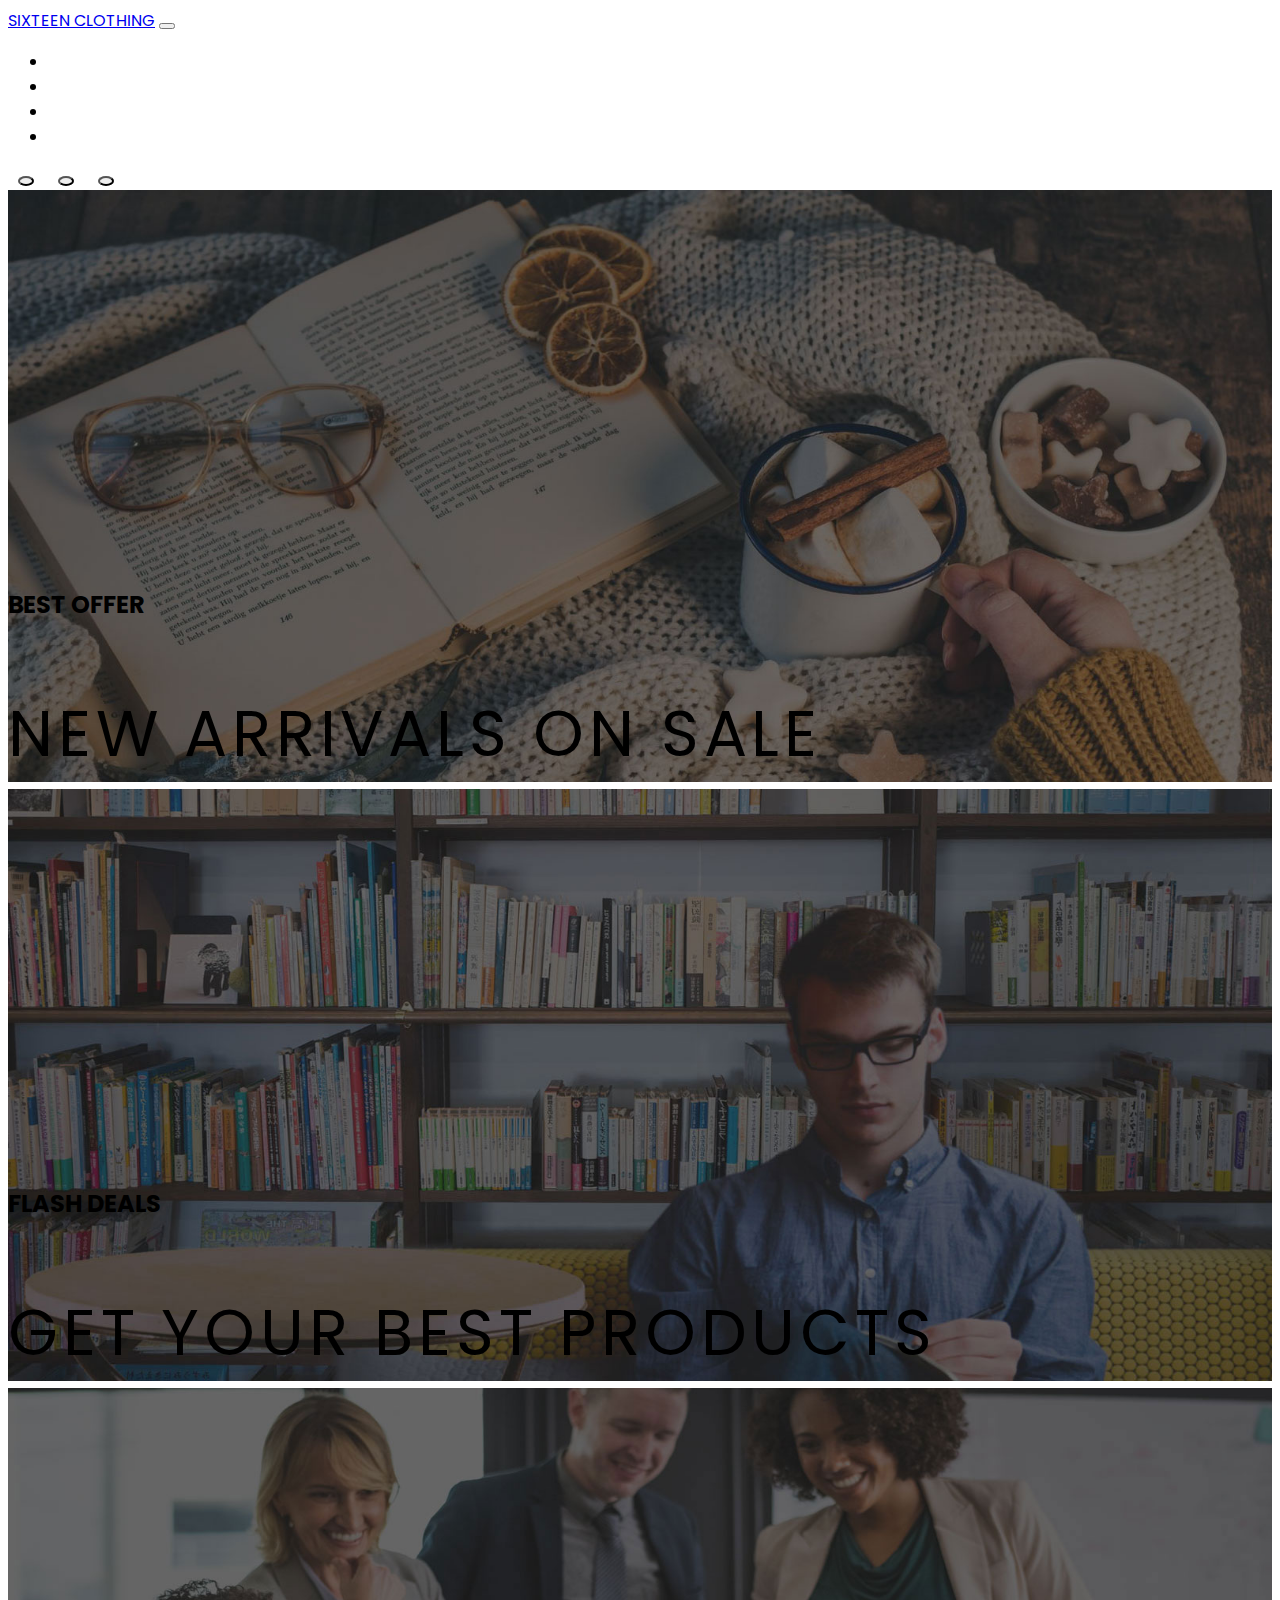
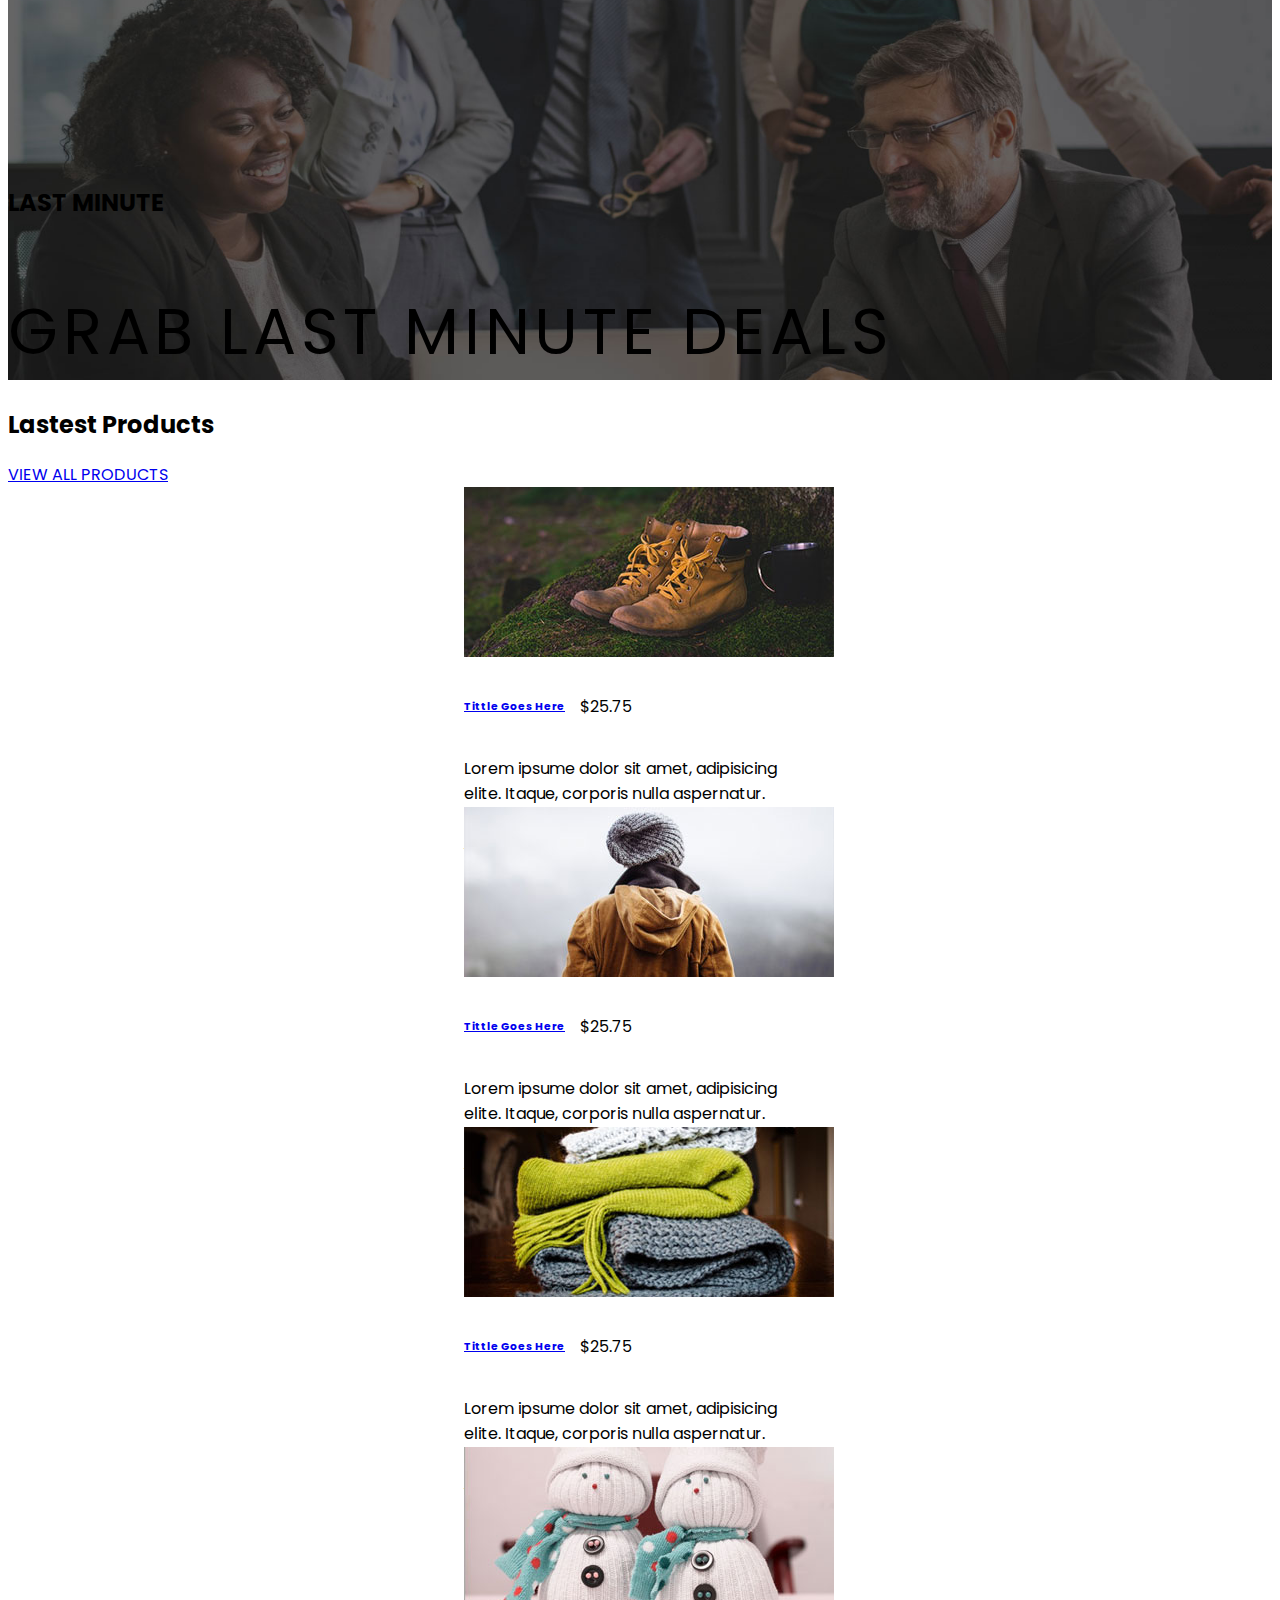
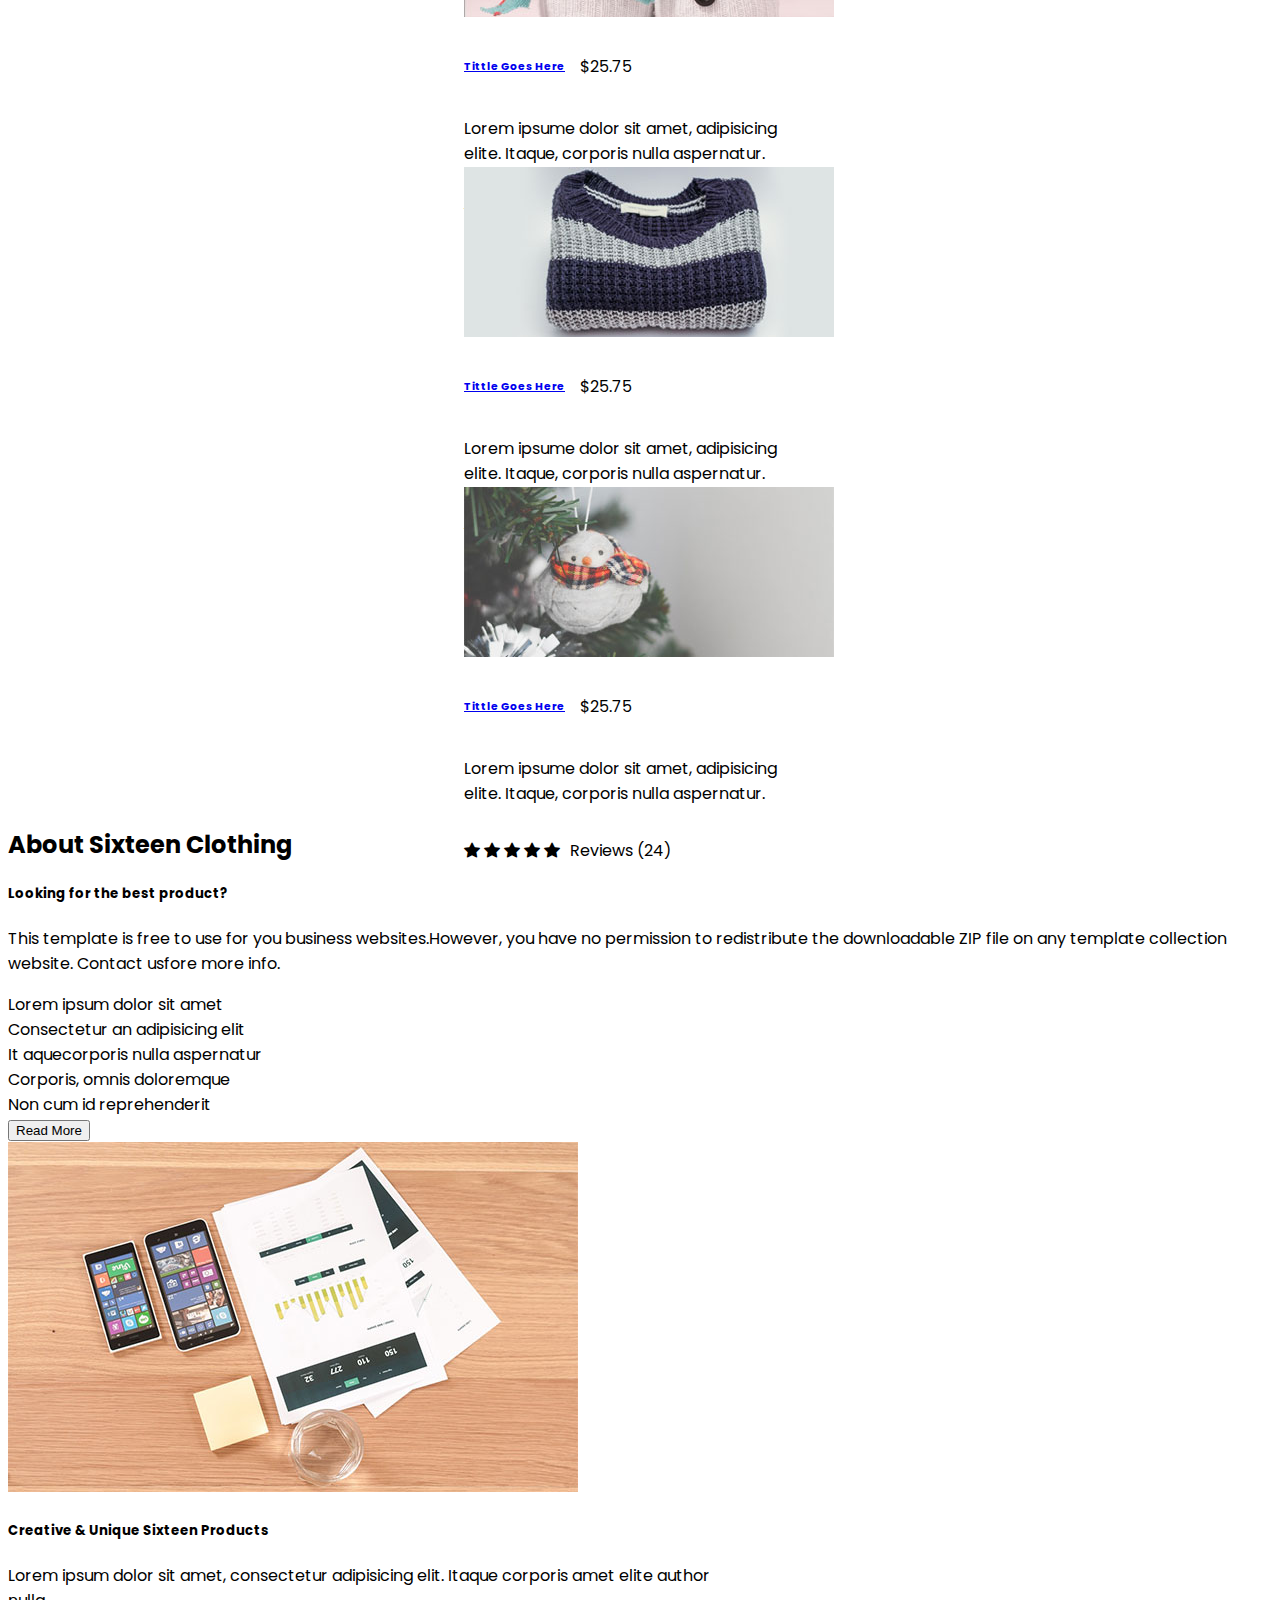
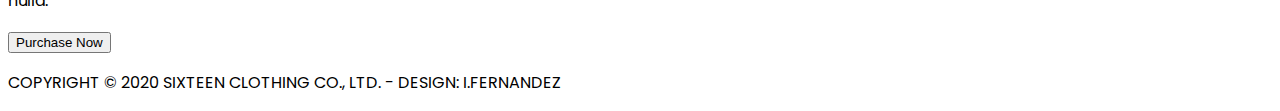
<file: index.html>
<!doctype html>
<html lang="en">
<head>
    <title>Home</title>
    <!-- Required meta tags -->
    <meta charset="utf-8">
    <meta name="viewport" content="width=device-width, initial-scale=1, shrink-to-fit=no">
    <link rel="stylesheet" href="style.css">
    <!-- Bootstrap CSS -->
    <link href="https://cdn.jsdelivr.net/npm/bootstrap@5.3.0-alpha1/dist/css/bootstrap.min.css" rel="stylesheet" integrity="sha384-GLhlTQ8iRABdZLl6O3oVMWSktQOp6b7In1Zl3/Jr59b6EGGoI1aFkw7cmDA6j6gD" crossorigin="anonymous">
    <link rel="stylesheet" href="https://cdn.jsdelivr.net/npm/bootstrap-icons@1.10.3/font/bootstrap-icons.css">
</head>
<body>
    <nav class="navbar navbar-expand-lg bg-dark text-light py-3" id="nav">
        <div class="container-fluid d-flex align-items-center">
                    <a class="navbar-brand text-light font-weight-bold fs-3" href="#">SIXTEEN <span class="text-danger">CLOTHING</span></a>
                    <button class="navbar-toggler" type="button" data-bs-toggle="collapse" data-bs-target="#navbarSupportedContent" aria-controls="navbarSupportedContent" aria-expanded="false" aria-label="Toggle navigation">
            <span class="navbar-toggler-icon text-light"></span>
            </button>
              <div id="prueba" class="d-flex align-items-center">
                <ul class="d-flex justify-content-center align-items-center gap-5">
                  <li class="list-unstyled"><a class="text-decoration-none" href="index.html">Home</a></li>
                  <li class="list-unstyled"><a class="text-decoration-none" href="ourproducts.html">Our Products</a></li>
                  <li class="list-unstyled"><a class="text-decoration-none" href="about-us.html">About Us</a></li>
                  <li class="list-unstyled"><a class="text-decoration-none" href="contact-us.html">Contact Us</a></li>
                </ul>
              </div>
            </div>
            </div>
    </nav>
      <div id="carouselExampleCaptions" class="carousel slide">
        <div class="carousel-indicators" id="btn-slide">
          <button type="button" data-bs-target="#carouselExampleCaptions" data-bs-slide-to="0" class="active" aria-current="true" aria-label="Slide 1"></button>
          <button type="button" data-bs-target="#carouselExampleCaptions" data-bs-slide-to="1" aria-label="Slide 2"></button>
          <button type="button" data-bs-target="#carouselExampleCaptions" data-bs-slide-to="2" aria-label="Slide 3"></button>
        </div>
        <div class="carousel-inner" id="slide">
          <div class="carousel-item active">
            <img src="./images/slide_01.jpg" class="d-block w-100 img-fluid" alt="...">
            <div class="carousel-caption d-none d-md-block" id="text-slide">
              <h2 class="text-danger fw-bolder">BEST OFFER</h2>
              <p>NEW ARRIVALS ON SALE </p>
            </div>
          </div>
          <div class="carousel-item">
            <img src="images/slide_02.jpg" class="d-block w-100 img-fluid" alt="...">
            <div class="carousel-caption d-none d-md-block"id="text-slide">
              <h2 class="text-danger">FLASH DEALS</h2>
              <p>GET YOUR BEST PRODUCTS</p>
            </div>
          </div>
          <div class="carousel-item">
            <img src="./images/slide_03.jpg" class="d-block w-100 img-fluid" alt="...">
            <div class="carousel-caption d-none d-md-block"id="text-slide">
              <h2 class="text-danger">LAST MINUTE</h2>
              <p>GRAB LAST MINUTE DEALS</p>
            </div>
          </div>
        </div>
      </div>
</header>

<!--TARJETAS-->
    <section>
        <div class="container-md border-bottom">
            <div class="row mt-5 mb-2"> 
                <div class="col-6">
                <h2 class="fw-normal">Lastest Products</h2>
                </div>
                <div class="col-6 text-end m-auto">
                <a class="text-danger text-decoration-none fw-bold" href="#">VIEW ALL PRODUCTS</a>
                </div>
            </div> 
        </div>
        <div class="container-md">
            <div class="row mt-5">
                <div class="col-4">
                    <div class="card"id="cards">
                        <img src="./images/product_01.jpg" alt="...">
                        <div class="card-body">
                          <div id="titulos">
                          <h6 class="card-title"><a class="text-primary text-decoration-none" href="#">Tittle Goes Here</a></h6>
                          <p class="card-text fw-semibold fs-5">$25.75</p>
                        </div>
                          <p class="card-text w-100 fw-light">Lorem ipsume dolor sit amet, adipisicing elite. Itaque, corporis nulla aspernatur.</p>
                          <div id="subtitle">
                          <div class="text-danger">
                            <i class="bi bi-star-fill"></i>
                            <i class="bi bi-star-fill"></i>
                            <i class="bi bi-star-fill"></i>
                            <i class="bi bi-star-fill"></i>
                            <i class="bi bi-star-fill"></i>
                          </div>
                          <p class="card-text text-danger">
                            Reviews (24)
                          </p>
                        </div>
                        </div>
                      </div>
                </div>
                <div class="col-4">
                    <div class="card" id="cards">
                        <img src="./images/product_02.jpg" alt="...">
                        <div class="card-body">
                          <div id="titulos">
                            <h6 class="card-title"><a class="text-primary text-decoration-none" href="#">Tittle Goes Here</a></h6>
                            <p class="card-text fw-semibold fs-5">$25.75</p>
                          </div>
                            <p class="card-text w-100 fw-light">Lorem ipsume dolor sit amet, adipisicing elite. Itaque, corporis nulla aspernatur.</p>
                            <div id="subtitle">
                              <div class="text-danger">
                                <i class="bi bi-star-fill"></i>
                                <i class="bi bi-star-fill"></i>
                                <i class="bi bi-star-fill"></i>
                                <i class="bi bi-star-fill"></i>
                                <i class="bi bi-star-fill"></i>
                              </div>
                              <p class="card-text text-danger">
                                Reviews (24)
                              </p>
                            </div>
                          </div>
                      </div>
                </div>
                <div class="col-4">
                    <div class="card" id="cards">
                        <img src="./images/product_03.jpg"  alt="...">
                        <div class="card-body">
                          <div id="titulos">
                            <h6 class="card-title"><a class="text-primary text-decoration-none" href="#">Tittle Goes Here</a></h6>
                            <p class="card-text fw-semibold fs-5">$25.75</p>
                          </div>
                            <p class="card-text w-100 fw-light">Lorem ipsume dolor sit amet, adipisicing elite. Itaque, corporis nulla aspernatur.</p>
                            <div id="subtitle">
                              <div class="text-danger">
                                <i class="bi bi-star-fill"></i>
                                <i class="bi bi-star-fill"></i>
                                <i class="bi bi-star-fill"></i>
                                <i class="bi bi-star-fill"></i>
                                <i class="bi bi-star-fill"></i>
                              </div>
                              <p class="card-text text-danger">
                                Reviews (24)
                              </p>
                            </div>
                          </div>
                      </div>
                </div>
            </div>
            <div class="row mt-5 mb-5">
                <div class="col-4">
                    <div class="card" id="cards">
                        <img src="./images/product_04.jpg"  alt="...">
                        <div class="card-body">
                          <div id="titulos">
                            <h6 class="card-title"><a class="text-primary text-decoration-none" href="#">Tittle Goes Here</a></h6>
                            <p class="card-text fw-semibold fs-5">$25.75</p>
                          </div>
                            <p class="card-text w-100 fw-light">Lorem ipsume dolor sit amet, adipisicing elite. Itaque, corporis nulla aspernatur.</p>
                            <div id="subtitle">
                              <div class="text-danger">
                                <i class="bi bi-star-fill"></i>
                                <i class="bi bi-star-fill"></i>
                                <i class="bi bi-star-fill"></i>
                                <i class="bi bi-star-fill"></i>
                                <i class="bi bi-star-fill"></i>
                              </div>
                              <p class="card-text text-danger">
                                Reviews (24)
                              </p>
                            </div>
                          </div>
                      </div>
                </div>
                <div class="col-4">
                    <div class="card"id="cards">
                        <img src="./images/product_05.jpg" alt="...">
                        <div class="card-body">
                          <div id="titulos">
                            <h6 class="card-title"><a class="text-primary text-decoration-none" href="#">Tittle Goes Here</a></h6>
                            <p class="card-text fw-semibold fs-5">$25.75</p>
                          </div>
                            <p class="card-text w-100 fw-light">Lorem ipsume dolor sit amet, adipisicing elite. Itaque, corporis nulla aspernatur.</p>
                            <div id="subtitle">
                              <div class="text-danger">
                                <i class="bi bi-star-fill"></i>
                                <i class="bi bi-star-fill"></i>
                                <i class="bi bi-star-fill"></i>
                                <i class="bi bi-star-fill"></i>
                                <i class="bi bi-star-fill"></i>
                              </div>
                              <p class="card-text text-danger">
                                Reviews (24)
                              </p>
                            </div>
                          </div>
                      </div>
                </div>
                <div class="col-4">
                    <div class="card" id="cards">
                        <img src="./images/product_06.jpg" alt="...">
                        <div class="card-body">
                          <div id="titulos">
                            <h6 class="card-title"><a class="text-primary text-decoration-none" href="#">Tittle Goes Here</a></h6>
                            <p class="card-text fw-semibold fs-5">$25.75</p>
                          </div>
                            <p class="card-text w-100 fw-light">Lorem ipsume dolor sit amet, adipisicing elite. Itaque, corporis nulla aspernatur.</p>
                            <div id="subtitle">
                              <div class="text-danger">
                                <i class="bi bi-star-fill"></i>
                                <i class="bi bi-star-fill"></i>
                                <i class="bi bi-star-fill"></i>
                                <i class="bi bi-star-fill"></i>
                                <i class="bi bi-star-fill"></i>
                              </div>
                              <p class="card-text text-danger">
                                Reviews (24)
                              </p>
                            </div>
                          </div>
                      </div>
                </div>
            </div>
        </div>
    </section>
<!--END TARJETAS-->

<!--NUESTROS PRODUCTOS-->
<section>
    <div class="container-md mb-5">
        <div class="row border-1 border-bottom pb-3">
          <h2 class="fw-semibold">About Sixteen Clothing</h2>
        </div>
        <div class="row mt-5">
          <div class="col-6">
            <h5 class="text-primary">Looking for the best product?</h5>
            <p class="mt-3 fw-light"><span class="text-primary">This template</span> is free to use for you business websites.However, you have no permission to redistribute the downloadable ZIP file on any template collection website. <span class="text-primary">Contact us</span>fore more info.</p>
            <div class="mt-4">
              <li>Lorem ipsum dolor sit amet</li>
              <li class="mt-2">Consectetur an adipisicing elit</li>
              <li class="mt-2">It aquecorporis nulla aspernatur</li>
              <li class="mt-2">Corporis, omnis doloremque</li>
              <li class="mt-2">Non cum id reprehenderit</li>
            </div>
            <button type="button" class="btn btn-danger mt-4 px-4">Read More</button>
          </div>
          <div class="col-6">
              <img src="./images/feature-image.jpg" class="img-fluid" alt="">
          </div>
        </div>
    </div>
</section>
<!--END NUESTROS PRODUCTOS-->

<!--CONTACT US-->
<section>
    <div class="container-md border-2 border-top border-2 border-bottom mb-5">
      <div class="card mb-3 mt-5 bg-light mb-5 m-auto" style="max-width: 720px; border: none;">
        <div class="row g-0">
          <div class="col-md-8">
            <div class="card-body p-4">
              <h5 class="card-title text-primary">Creative & Unique <span class="fw-bold">Sixteen</span> Products</h5>
              <p class="card-text fw-light mt-3">Lorem ipsum dolor sit amet, consectetur adipisicing elit. Itaque corporis amet elite author nulla.</p>
            </div>
          </div>
          <div class="col-4 p-5">
            <button type="button" class="btn btn-danger">Purchase Now</button>
          </div>
        </div>
      </div>
    </div>
</section>
<!-- END CONTACT US-->
<!--COPYRIGHT-->
    <div class="container-md">
      <div class="row mb-5">
        <p class="text-center">COPYRIGHT © 2020 SIXTEEN CLOTHING CO., LTD. - 
          <span class="text-danger">DESIGN: I.FERNANDEZ</span> </p>
      </div>
    </div>
<!--END COPYRIGHT-->
    <script src="https://cdn.jsdelivr.net/npm/bootstrap@5.3.0-alpha1/dist/js/bootstrap.bundle.min.js" integrity="sha384-w76AqPfDkMBDXo30jS1Sgez6pr3x5MlQ1ZAGC+nuZB+EYdgRZgiwxhTBTkF7CXvN" crossorigin="anonymous"></script>
</body>
</html>
</file>
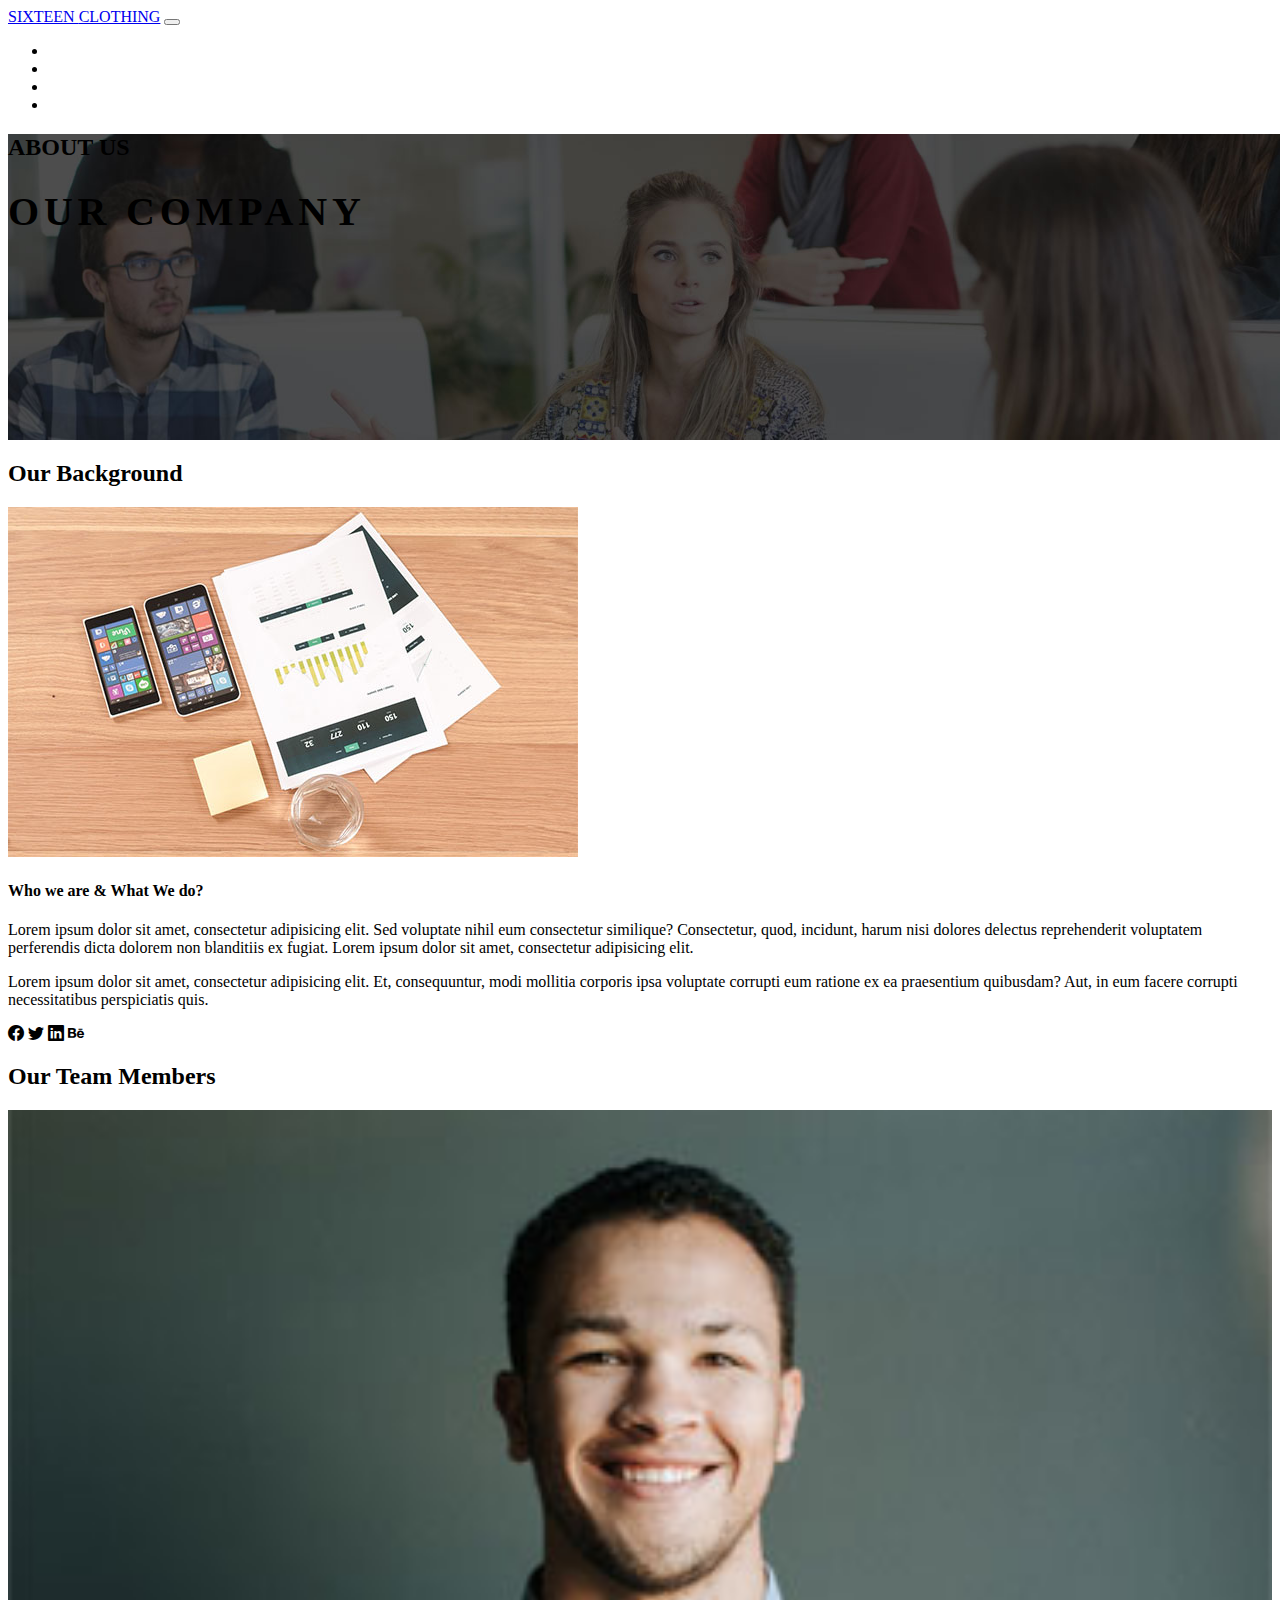
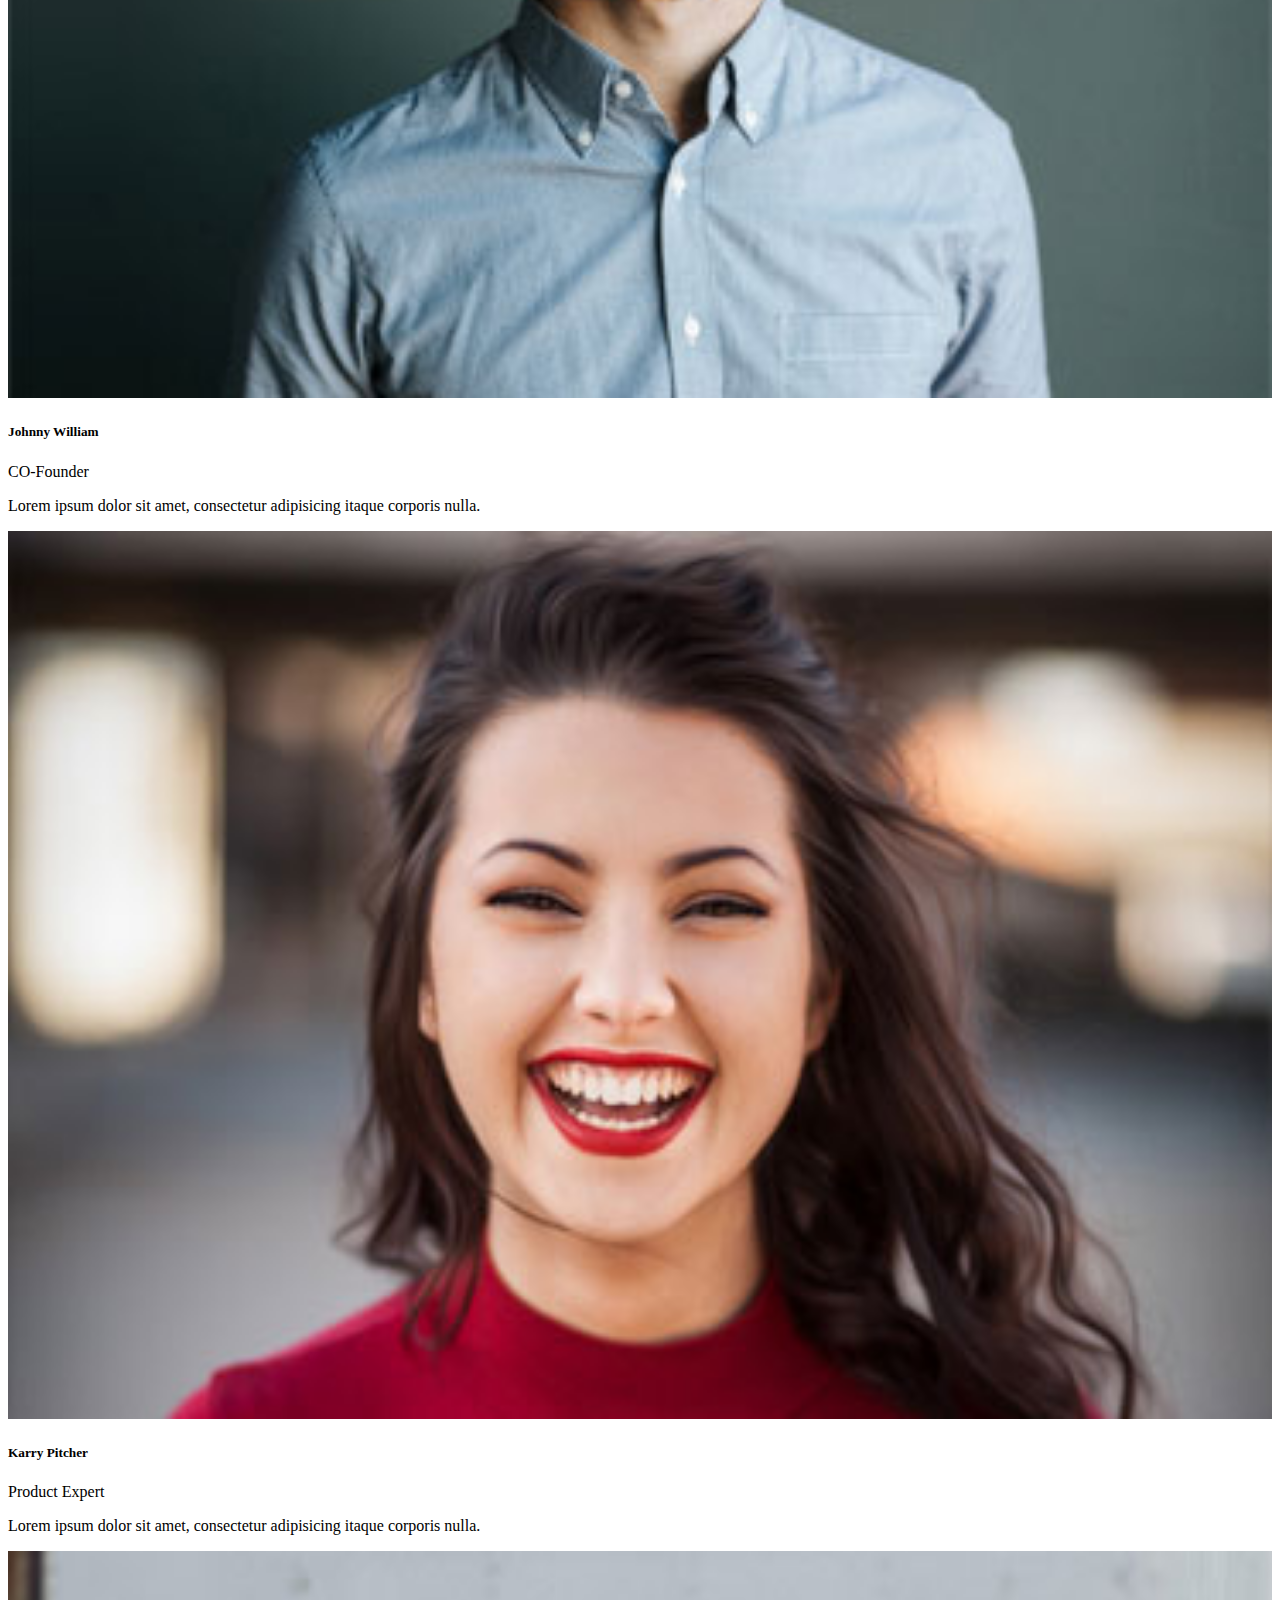
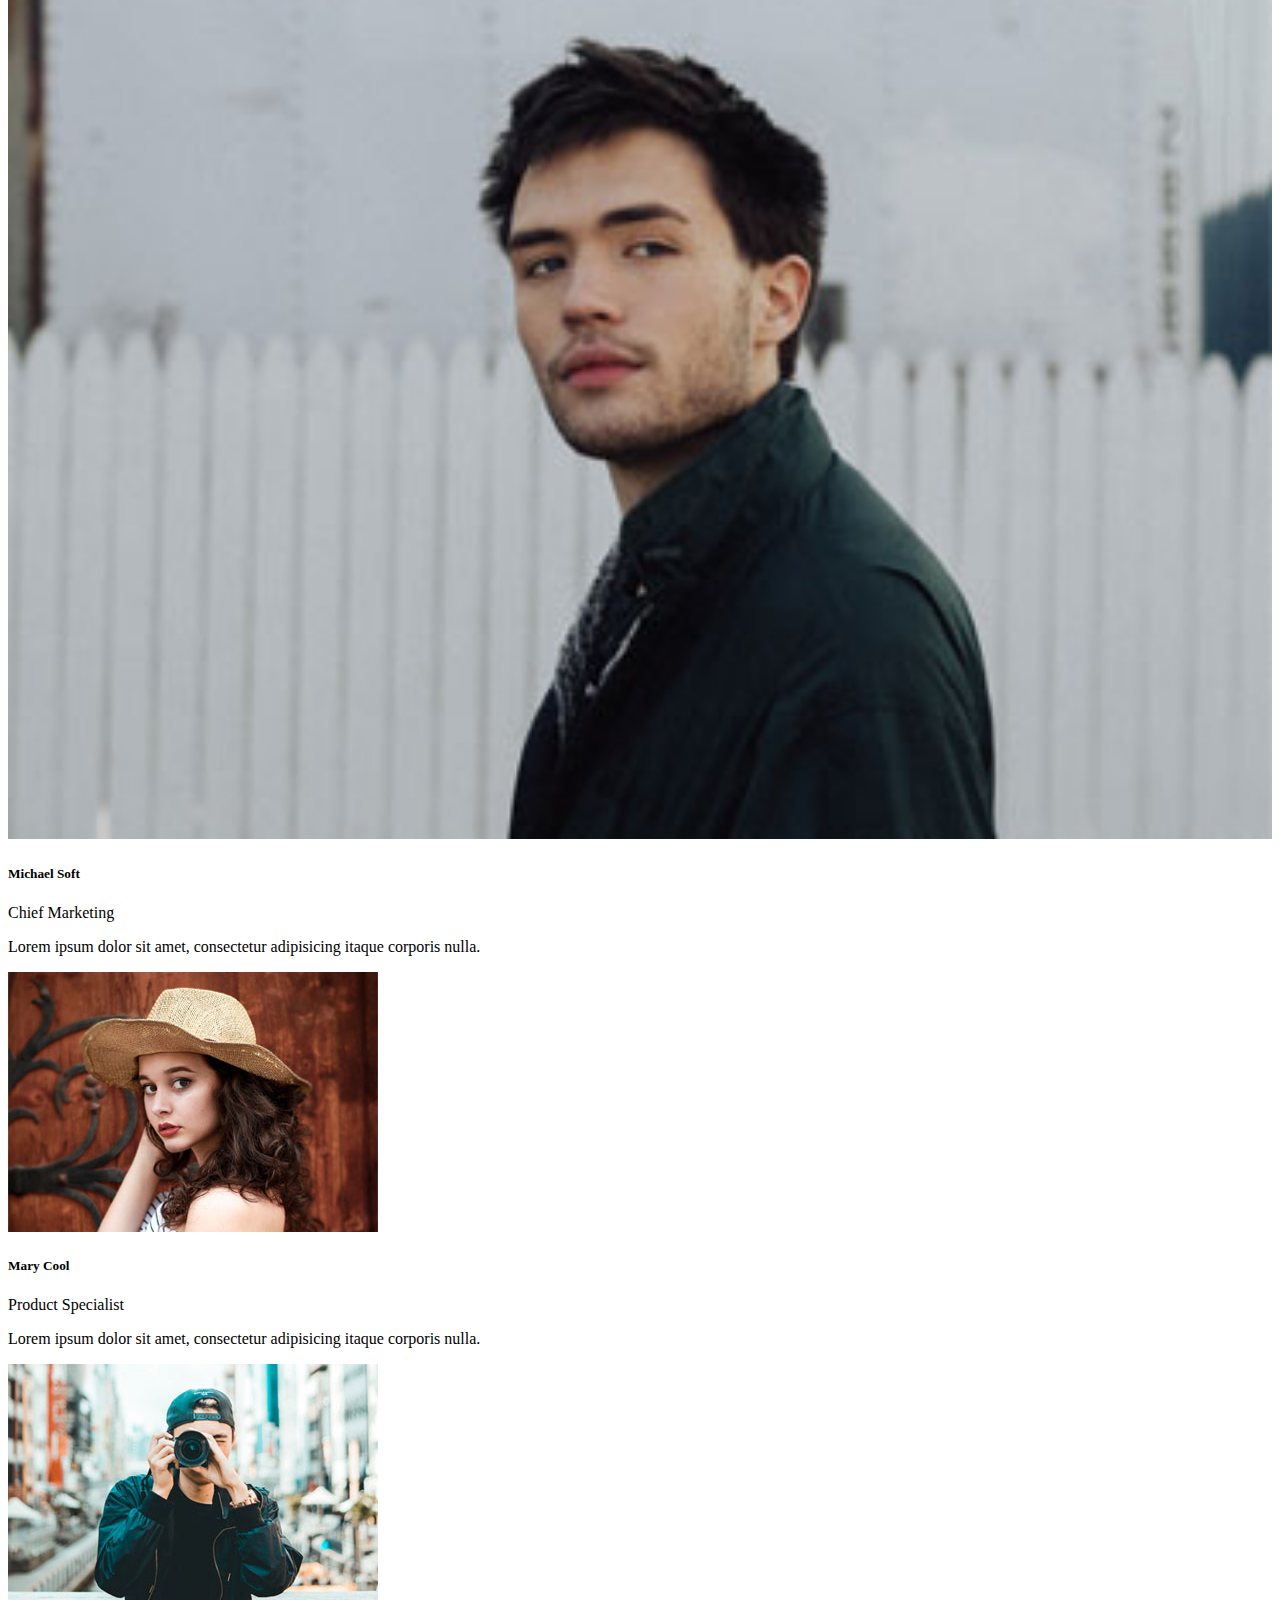
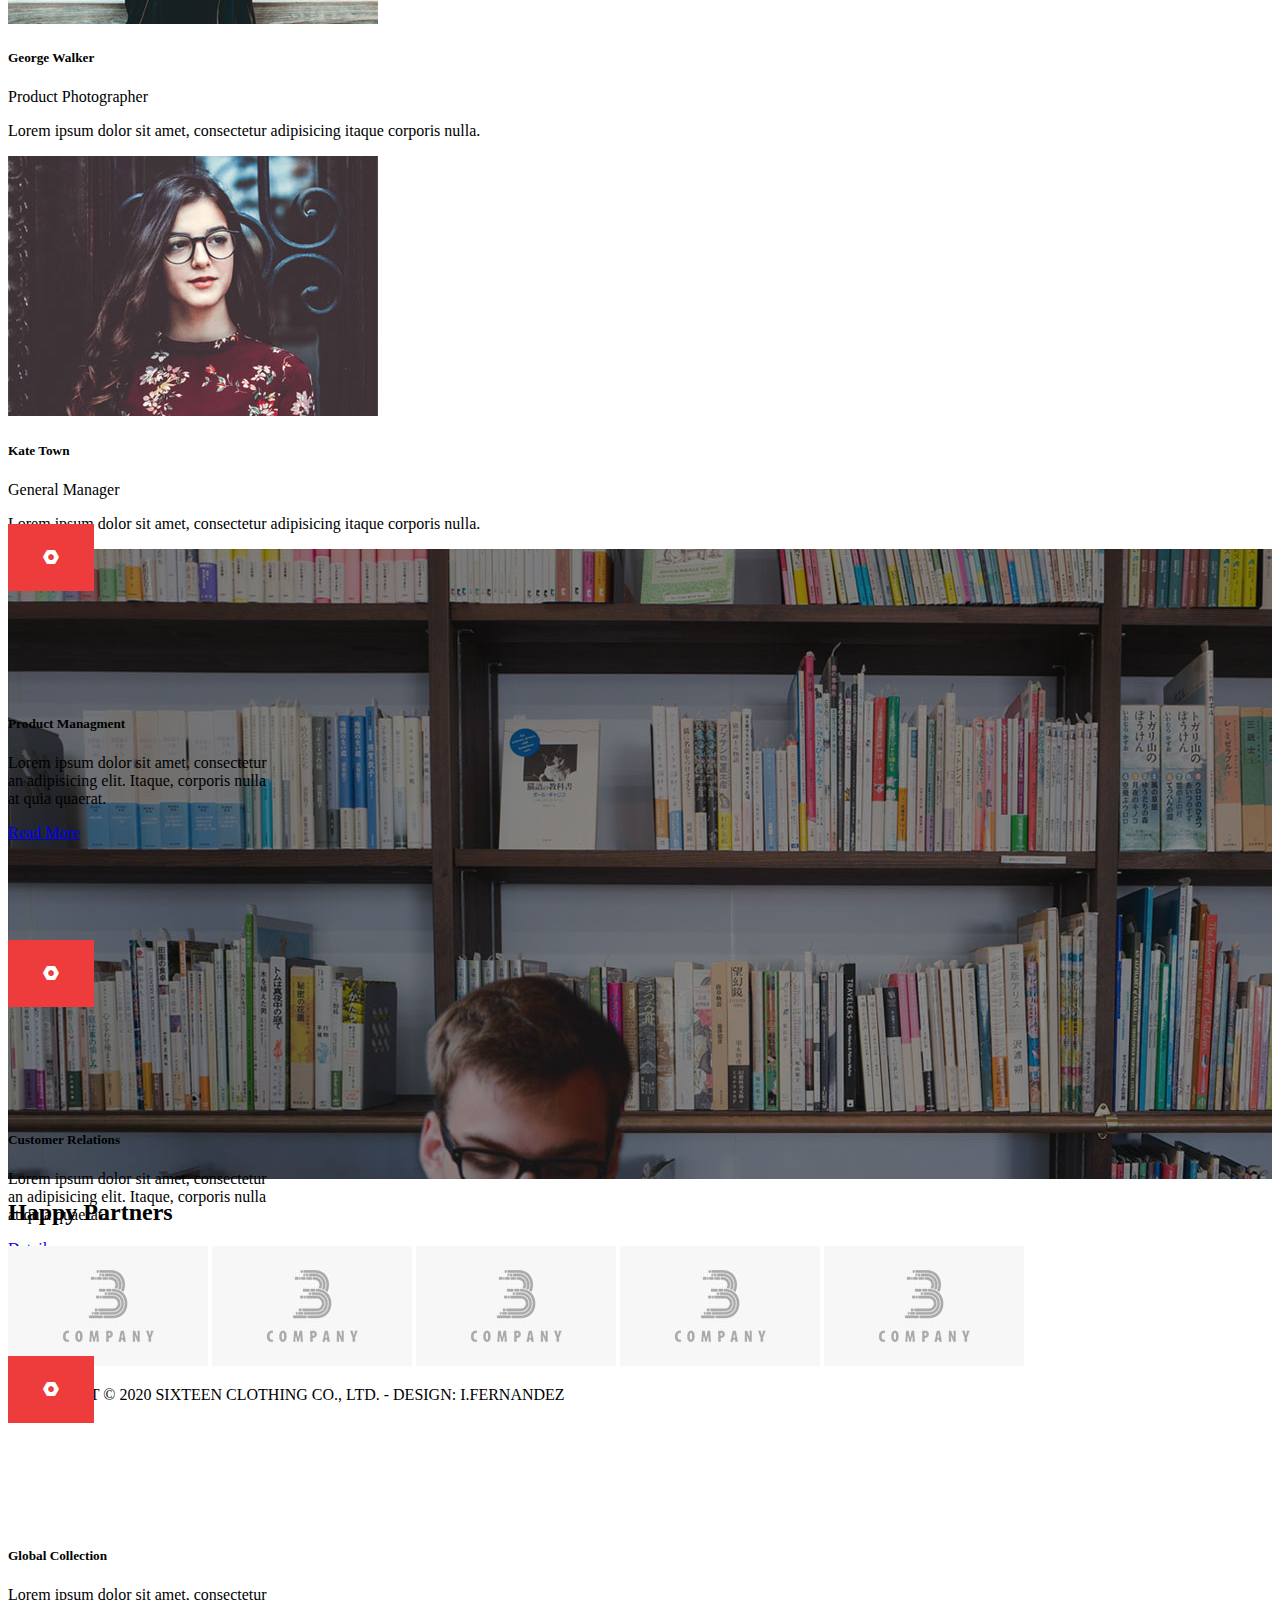
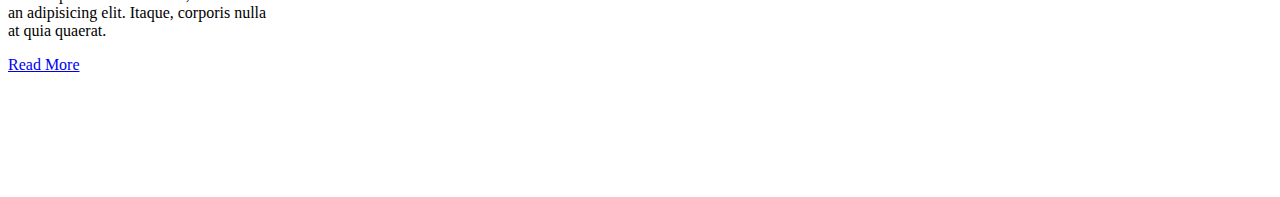
<file: about-us.html>
<!doctype html>
<html lang="en">
<head>
    <title>About Us</title>
    <!-- Required meta tags -->
    <meta charset="utf-8">
    <meta name="viewport" content="width=device-width, initial-scale=1, shrink-to-fit=no">
    <link rel="stylesheet" href="about-us.css">
    <!-- Bootstrap CSS -->
    <link href="https://cdn.jsdelivr.net/npm/bootstrap@5.3.0-alpha1/dist/css/bootstrap.min.css" rel="stylesheet" integrity="sha384-GLhlTQ8iRABdZLl6O3oVMWSktQOp6b7In1Zl3/Jr59b6EGGoI1aFkw7cmDA6j6gD" crossorigin="anonymous">
    <link rel="stylesheet" href="https://cdn.jsdelivr.net/npm/bootstrap-icons@1.10.3/font/bootstrap-icons.css">
    <link rel="stylesheet" href="about-us.css">
</head>
<body>
    <nav class="navbar navbar-expand-lg bg-dark text-light py-3" id="nav">
        <div class="container-fluid">
                    <a class="navbar-brand text-light font-weight-bold fs-3" href="#">SIXTEEN <span class="text-danger">CLOTHING</span></a>
                    <button class="navbar-toggler" type="button" data-bs-toggle="collapse" data-bs-target="#navbarSupportedContent" aria-controls="navbarSupportedContent" aria-expanded="false" aria-label="Toggle navigation">
            <span class="navbar-toggler-icon text-light"></span>
            </button>
            <div id="prueba" class="d-flex align-items-center">
                <ul class="d-flex justify-content-center align-items-center gap-5">
                  <li class="list-unstyled"><a class="text-decoration-none" href="index.html">Home</a></li>
                  <li class="list-unstyled"><a class="text-decoration-none" href="ourproducts.html">Our Products</a></li>
                  <li class="list-unstyled"><a class="text-decoration-none" href="about-us.html">About Us</a></li>
                  <li class="list-unstyled"><a class="text-decoration-none" href="contact-us.html">Contact Us</a></li>
                </ul>
              </div>
            </div>
        </div>
    </nav>
<!--HEADER-->
<header class="d-flex justify-content-center align-items-center">
    <div class= "text-center">
        <h2 class="text-danger fw-bold">ABOUT US</h2>
        <h1 class="text-light">OUR COMPANY</h1>
    </div>
</header>
<!--END HEADER-->

<!--BACKGROUND-->
<section>
    <div class="container-md mt-5">
        <h2 class="fw-normal fs-2 border-bottom pb-3">Our Background</h2>
        <div class="row d-flex align-items-center">
            <div class="col-6 mt-4">
                <img src="./images/feature-image.jpg" alt="" class="img-fluid">
            </div>
            <div class="col-6 mt-5">
                <h4 class="text-primary fs-5">Who we are & What We do?</h4>
                <p class="fw-light">Lorem ipsum dolor sit amet, consectetur adipisicing elit. Sed voluptate nihil eum consectetur similique? Consectetur, quod, incidunt, harum nisi dolores delectus reprehenderit voluptatem perferendis dicta dolorem non blanditiis ex fugiat. Lorem ipsum dolor sit amet, consectetur adipisicing elit.</p>
                <p class="fw-light border-bottom pb-4">Lorem ipsum dolor sit amet, consectetur adipisicing elit. Et, consequuntur, modi mollitia corporis ipsa voluptate corrupti eum ratione ex ea praesentium quibusdam? Aut, in eum facere corrupti necessitatibus perspiciatis quis.</p>
                <div class="d-flex gap-3" id="redes">
                    <i class="bi bi-facebook bg-dark-subtle py-2 px-3"></i>
                    <i class="bi bi-twitter bg-dark-subtle py-2 px-3"></i>
                    <i class="bi bi-linkedin bg-dark-subtle py-2 px-3"></i>
                    <i class="bi bi-behance bg-dark-subtle py-2 px-3"></i>
                </div>
            </div>
        </div>
    </div>
</section>
<!--END BACKGROUND-->

<!--NUESTRO EQUIPO-->
<section>
    <div class="container-md mt-5">
        <h2 class="fw-normal border-bottom pb-2">Our Team Members</h2>
    <div class="row mt-5" id="presentaciones">
        <div class="col-4">
            <div class="card">
                <img src="./images/team_01.jpg" alt="...">
                <div id="presentacion">
                <div id="red">
                    <i class="bi bi-facebook bg-dark-subtle py-2 px-3"></i>
                    <i class="bi bi-twitter bg-dark-subtle py-2 px-3"></i>
                    <i class="bi bi-linkedin bg-dark-subtle py-2 px-3"></i>
                </div>
                </div>
                <div class="card-body text-center">
                    <h5 class="card-title text-primary">Johnny William</h5>
                    <p class="card-text text-danger">CO-Founder</p>
                    <p>Lorem ipsum dolor sit amet, consectetur adipisicing itaque corporis nulla.</p>
                </div>
              </div>
        </div>
        <div class="col-4">
            <div class="card">
                <img src="./images/team_02.jpg" alt="...">
                <div class="card-body text-center">
                    <h5 class="card-title text-primary">Karry Pitcher</h5>
                    <p class="card-text text-danger">Product Expert</p>
                    <p>Lorem ipsum dolor sit amet, consectetur adipisicing itaque corporis nulla.</p>
                </div>
              </div>
        </div>
        <div class="col-4">
            <div class="card">
                <img src="./images/team_03.jpg" alt="...">
                <div class="card-body text-center">
                    <h5 class="card-title text-primary">Michael Soft</h5>
                    <p class="card-text text-danger">Chief Marketing</p>
                    <p>Lorem ipsum dolor sit amet, consectetur adipisicing itaque corporis nulla.</p>
                </div>
              </div>
        </div>
    </div>
    <div class="row mt-3">
        <div class="col-4">
            <div class="card">
                <img src="./images/team_04.jpg" alt="...">
                <div class="card-body text-center">
                    <h5 class="card-title text-primary">Mary Cool</h5>
                    <p class="card-text text-danger">Product Specialist</p>
                    <p>Lorem ipsum dolor sit amet, consectetur adipisicing itaque corporis nulla.</p>
                </div>
              </div>
        </div>
        <div class="col-4">
            <div class="card">
                <img src="./images/team_05.jpg" alt="...">
                <div class="card-body text-center">
                    <h5 class="card-title text-primary">George Walker</h5>
                    <p class="card-text text-danger">Product Photographer</p>
                    <p>Lorem ipsum dolor sit amet, consectetur adipisicing itaque corporis nulla.</p>
                </div>
              </div>
        </div>
        <div class="col-4">
            <div class="card">
                <img src="./images/team_06.jpg" alt="...">
                <div class="card-body text-center">
                    <h5 class="card-title text-primary">Kate Town</h5>
                    <p class="card-text text-danger">General Manager</p>
                    <p>Lorem ipsum dolor sit amet, consectetur adipisicing itaque corporis nulla.</p>
                </div>
              </div>
        </div>
    </div>
    </div>
</section>
<!--FIN NUESTRO EQUIPO-->

<!--SERVICIOS-->
<section class="mt-5 d-flex justify-content-center align-items-center mb-5 gap-5" id="servicios">
    <div class="card text-center" id="tarjeta">
       <div id="imagen" class="bg-light d-flex justify-content-center align-items-center">
        <i class="bi bi-nut-fill"></i>
       </div>
        <div class="card-body">
          <h5 class="card-title text-primary w-100 m-auto fw-normal">Product Managment</h5>
          <p class="card-text fw-light mt-3 w-100 m-auto">Lorem ipsum dolor sit amet, consectetur an adipisicing elit. Itaque, corporis nulla at quia quaerat.</p>
          <a href="#" class="btn btn-danger mt-4">Read More</a>
        </div>
      </div>
      <div class="card text-center" id="tarjeta">
        <div id="imagen" class="bg-light d-flex justify-content-center align-items-center">
         <i class="bi bi-nut-fill"></i>
        </div>
         <div class="card-body">
           <h5 class="card-title text-primary w-100 m-auto fw-normal">Customer Relations</h5>
           <p class="card-text fw-light mt-3 w-100 m-auto">Lorem ipsum dolor sit amet, consectetur an adipisicing elit. Itaque, corporis nulla at quia quaerat.</p>
           <a href="#" class="btn btn-danger mt-4">Details</a>
         </div>
       </div>
       <div class="card text-center" id="tarjeta">
        <div id="imagen" class="bg-light d-flex justify-content-center align-items-center">
         <i class="bi bi-nut-fill"></i>
        </div>
         <div class="card-body">
           <h5 class="card-title text-primary w-100 m-auto fw-normal">Global Collection</h5>
           <p class="card-text fw-light mt-3 w-100 m-auto">Lorem ipsum dolor sit amet, consectetur an adipisicing elit. Itaque, corporis nulla at quia quaerat.</p>
           <a href="#" class="btn btn-danger mt-4">Read More</a>
         </div>
       </div>
</section>
<!--END SERVICIOS-->
<!--PARTNERS-->
<section>
    <div class="container-md">
        <h2 class="fw-normal border-bottom pb-3">Happy Partners</h2>
    
    <div class="mt-4 mb-5 d-flex justify-content-center align-items-cente gap-4">
        <img class="img-fluid" src="./images/client-01.png" alt="">
        <img class="img-fluid" src="./images/client-01.png" alt="">
        <img class="img-fluid" src="./images/client-01.png" alt="">
        <img class="img-fluid" src="./images/client-01.png" alt="">
        <img class="img-fluid" src="./images/client-01.png" alt="">
    </div>
</div>
</section>
<!--END PARTNERS-->
<!--COPYRIGHT-->
<div class="container-md border-top border-1 ">
    <div class="row mb-5 mt-4">
      <p class="text-center">COPYRIGHT © 2020 SIXTEEN CLOTHING CO., LTD. - 
        <span class="text-danger">DESIGN: I.FERNANDEZ</span> </p>
    </div>
  </div>
<!--END COPYRIGHT-->
</file>
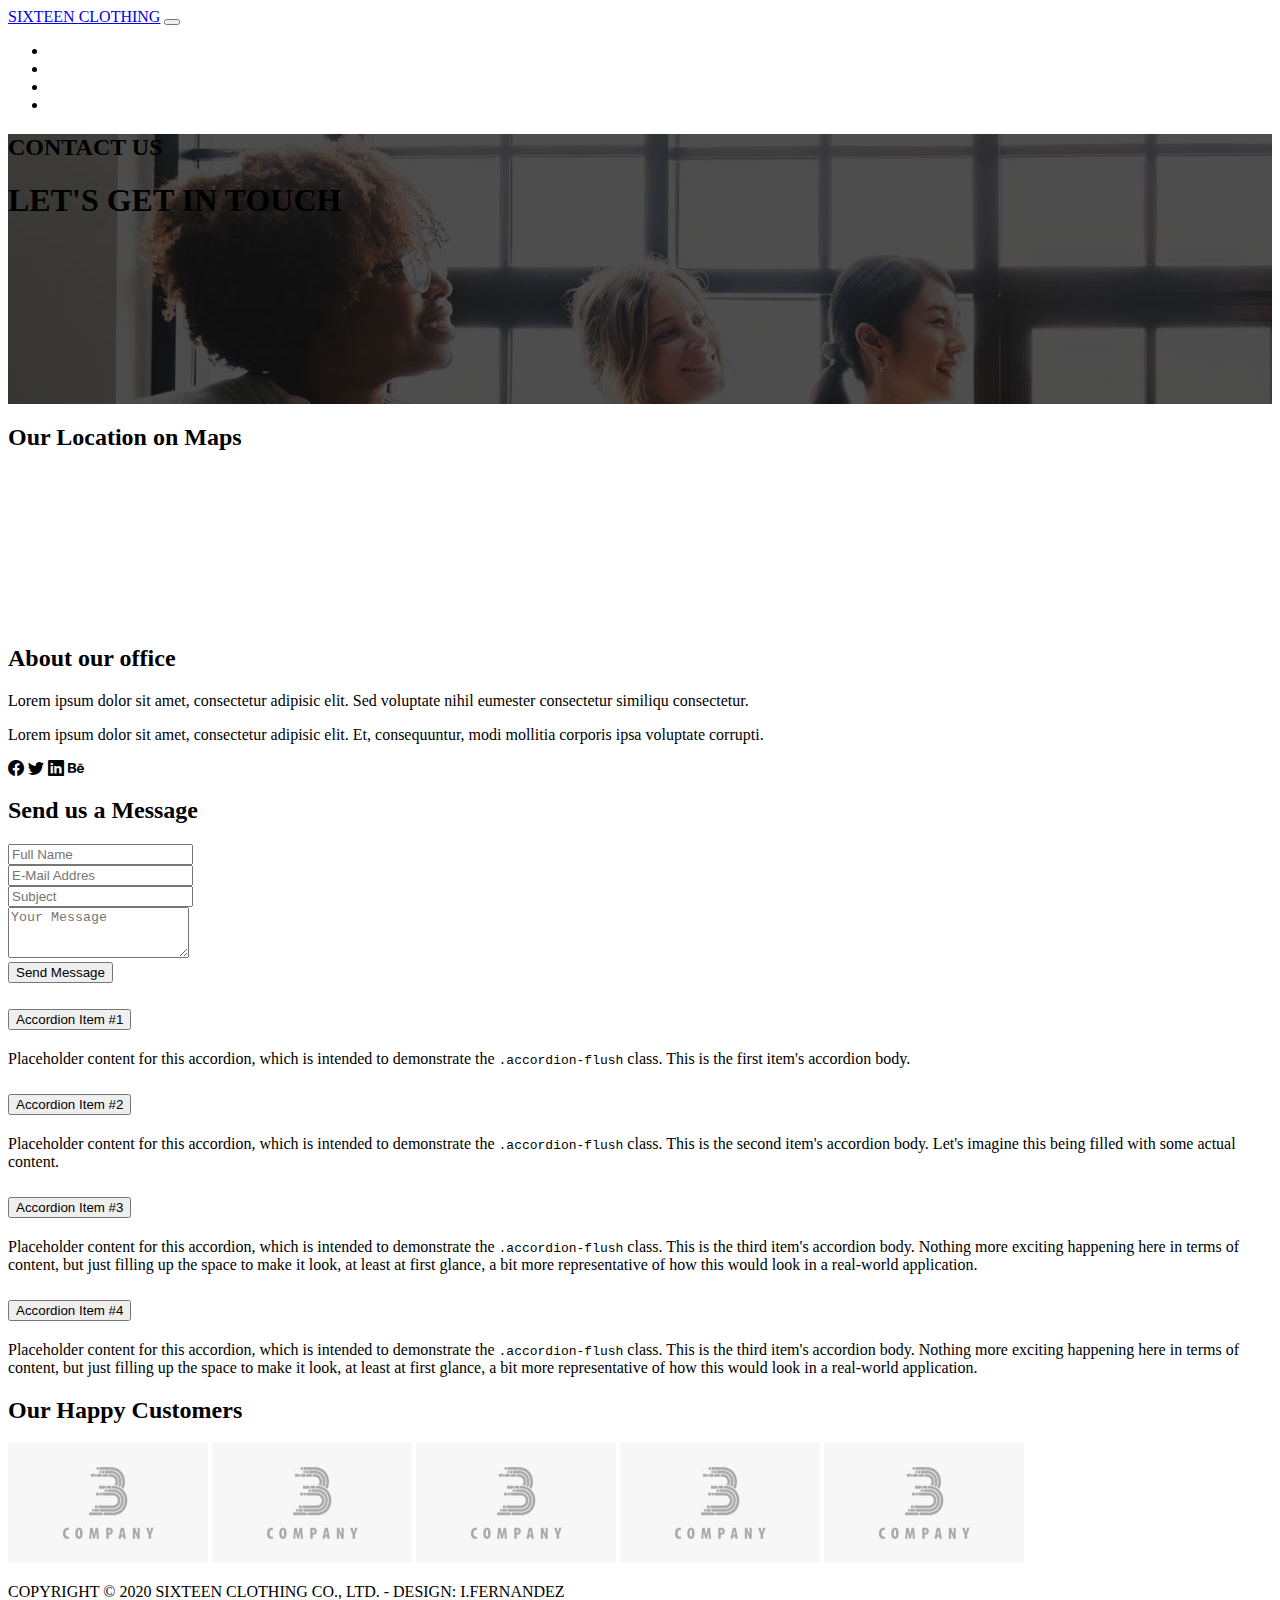
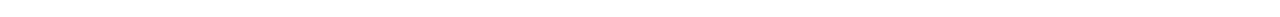
<file: contact-us.html>
<!doctype html>
<html lang="en">
<head>
    <title>Contact Us</title>
    <!-- Required meta tags -->
    <meta charset="utf-8">
    <meta name="viewport" content="width=device-width, initial-scale=1, shrink-to-fit=no">
    <link rel="stylesheet" href="contact-us.css">
    <!-- Bootstrap CSS -->
    <link href="https://cdn.jsdelivr.net/npm/bootstrap@5.3.0-alpha1/dist/css/bootstrap.min.css" rel="stylesheet" integrity="sha384-GLhlTQ8iRABdZLl6O3oVMWSktQOp6b7In1Zl3/Jr59b6EGGoI1aFkw7cmDA6j6gD" crossorigin="anonymous">
    <link rel="stylesheet" href="https://cdn.jsdelivr.net/npm/bootstrap-icons@1.10.3/font/bootstrap-icons.css">
</head>
<body>
    <nav class="navbar navbar-expand-lg bg-dark text-light py-3" id="nav">
        <div class="container-fluid">
                    <a class="navbar-brand text-light font-weight-bold fs-3" href="#">SIXTEEN <span class="text-danger">CLOTHING</span></a>
                    <button class="navbar-toggler" type="button" data-bs-toggle="collapse" data-bs-target="#navbarSupportedContent" aria-controls="navbarSupportedContent" aria-expanded="false" aria-label="Toggle navigation">
            <span class="navbar-toggler-icon text-light"></span>
            </button>
            <div id="prueba" class="d-flex align-items-center">
              <ul class="d-flex justify-content-center align-items-center gap-5">
                <li class="list-unstyled"><a class="text-decoration-none" href="index.html">Home</a></li>
                <li class="list-unstyled"><a class="text-decoration-none" href="ourproducts.html">Our Products</a></li>
                <li class="list-unstyled"><a class="text-decoration-none" href="about-us.html">About Us</a></li>
                <li class="list-unstyled"><a class="text-decoration-none" href="contact-us.html">Contact Us</a></li>
              </ul>
            </div>
          </div>
        </div>
    </nav>
    <header class="d-flex flex-column justify-content-center align-items-center">   
        <h2 class="text-danger fw-bold">CONTACT US</h2>
        <h1 class="text-light">LET'S GET IN TOUCH</h1>
    </header>
<!--END HEADER-->

<!--UBICACION-->
    <section>
        <div class="container-md mt-5">
            <h2 class="fw-normal border-bottom pb-2 pt-3">Our Location on Maps</h2>
        <div class="row mt-5 d-flex align-items-center">
            <div class="col-6">
                <iframe id="mapa" src="https://www.google.com/maps/embed?pb=!1m18!1m12!1m3!1d101535.08875573412!2d-59.21274213078364!3d-37.31950220991299!2m3!1f0!2f0!3f0!3m2!1i1024!2i768!4f13.1!3m3!1m2!1s0x95911f9b2733946f%3A0xceef2c76899c202d!2sTandil%2C%20Provincia%20de%20Buenos%20Aires!5e0!3m2!1ses!2sar!4v1673443609727!5m2!1ses!2sar" width="350" height="150" style="border:0;" allowfullscreen="" loading="lazy" referrerpolicy="no-referrer-when-downgrade"></iframe>
            </div>
            <div class="col-6">
                <h2>About our office</h2>
                <p>Lorem ipsum dolor sit amet, consectetur adipisic elit. Sed voluptate nihil eumester consectetur similiqu consectetur.</p>
                <p class="border-bottom pb-3">Lorem ipsum dolor sit amet, consectetur adipisic elit. Et, consequuntur, modi mollitia corporis ipsa voluptate corrupti.</p>
                <div class="d-flex gap-3" id="redes">
                    <i class="bi bi-facebook bg-dark-subtle py-2 px-3"></i>
                    <i class="bi bi-twitter bg-dark-subtle py-2 px-3"></i>
                    <i class="bi bi-linkedin bg-dark-subtle py-2 px-3"></i>
                    <i class="bi bi-behance bg-dark-subtle py-2 px-3"></i>
                </div>
            </div>
        </div>
        </div>
    </section>
<!--END UBICACION-->
<!--FORMULARIO-->
<section>
    <div class="container-md mt-5">
        <h2 class="border-bottom pb-3 fw-normal">Send us a Message</h2>
        <div class="row">
        <div class="col-6 mt-5">
            <div class="mb-4 ">
                <input type="text" class="form-control" id="exampleFormControlInput1" placeholder="Full Name">
              </div>
              <div class="mb-4">
                <input type="email" class="form-control" id="exampleFormControlInput1" placeholder="E-Mail Addres">
              </div>
              <div class="mb-4">
                <input type="text" class="form-control" id="exampleFormControlInput1" placeholder="Subject">
              </div>
              <div class="mb-4">
                <textarea class="form-control" id="exampleFormControlTextarea1" placeholder="Your Message" rows="3"></textarea>
              </div>
              <div class="mt-5 w-50">
                <input type="button" class="form-control bg-danger text-light" id="exampleFormControlInput1" value="Send Message">
              </div>
        </div>
        <div class="col-6 mt-5">
            <div class="accordion accordion-flush" id="accordionFlushExample">
                <div class="accordion-item">
                  <h2 class="accordion-header" id="flush-headingOne">
                    <button class="accordion-button collapsed text-primary fw-semibold" type="button" data-bs-toggle="collapse" data-bs-target="#flush-collapseOne" aria-expanded="false" aria-controls="flush-collapseOne">
                      Accordion Item #1
                    </button>
                  </h2>
                  <div id="flush-collapseOne" class="accordion-collapse collapse" aria-labelledby="flush-headingOne" data-bs-parent="#accordionFlushExample">
                    <div class="accordion-body">Placeholder content for this accordion, which is intended to demonstrate the <code>.accordion-flush</code> class. This is the first item's accordion body.</div>
                  </div>
                </div>
                <div class="accordion-item">
                  <h2 class="accordion-header" id="flush-headingTwo">
                    <button class="accordion-button collapsed text-primary fw-semibold" type="button" data-bs-toggle="collapse" data-bs-target="#flush-collapseTwo" aria-expanded="false" aria-controls="flush-collapseTwo">
                      Accordion Item #2
                    </button>
                  </h2>
                  <div id="flush-collapseTwo" class="accordion-collapse collapse" aria-labelledby="flush-headingTwo" data-bs-parent="#accordionFlushExample">
                    <div class="accordion-body">Placeholder content for this accordion, which is intended to demonstrate the <code>.accordion-flush</code> class. This is the second item's accordion body. Let's imagine this being filled with some actual content.</div>
                  </div>
                </div>
                <div class="accordion-item">
                  <h2 class="accordion-header" id="flush-headingThree">
                    <button class="accordion-button collapsed text-primary fw-semibold" type="button" data-bs-toggle="collapse" data-bs-target="#flush-collapseThree" aria-expanded="false" aria-controls="flush-collapseThree">
                      Accordion Item #3
                    </button>
                  </h2>
                  <div id="flush-collapseThree" class="accordion-collapse collapse" aria-labelledby="flush-headingThree" data-bs-parent="#accordionFlushExample">
                    <div class="accordion-body">Placeholder content for this accordion, which is intended to demonstrate the <code>.accordion-flush</code> class. This is the third item's accordion body. Nothing more exciting happening here in terms of content, but just filling up the space to make it look, at least at first glance, a bit more representative of how this would look in a real-world application.</div>
                  </div>
                </div>
                <div class="accordion-item">
                    <h2 class="accordion-header" id="flush-headingThree">
                      <button class="accordion-button collapsed text-primary fw-semibold" type="button" data-bs-toggle="collapse" data-bs-target="#flush-collapseThree" aria-expanded="false" aria-controls="flush-collapseThree">
                        Accordion Item #4
                      </button>
                    </h2>
                    <div id="flush-collapseThree" class="accordion-collapse collapse" aria-labelledby="flush-headingThree" data-bs-parent="#accordionFlushExample">
                      <div class="accordion-body">Placeholder content for this accordion, which is intended to demonstrate the <code>.accordion-flush</code> class. This is the third item's accordion body. Nothing more exciting happening here in terms of content, but just filling up the space to make it look, at least at first glance, a bit more representative of how this would look in a real-world application.</div>
                    </div>
                  </div>
              </div>
        </div>
    </div>
</section>
<!--END FORMULARIO-->

<!--CONSUMIDORES-->
<section> 
    <div class="container-md mt-5">
        <h2 class="fw-normal border-bottom pb-3">Our Happy Customers </h2>
        <div class="d-flex justify-content-center gap-4 mt-4">
            <img src="./images/client-01.png" alt="">
            <img src="./images/client-01.png" alt="">
            <img src="./images/client-01.png" alt="">
            <img src="./images/client-01.png" alt="">
            <img src="./images/client-01.png" alt="">
        </div>
    </div>
</section>
<!--END CONSUMIDORES-->

<!--COPYRIGHT-->
<div class="container-md mt-5 border-top pt-3">
    <div class="row mb-5">
      <p class="text-center">COPYRIGHT © 2020 SIXTEEN CLOTHING CO., LTD. - 
        <span class="text-danger">DESIGN: I.FERNANDEZ</span> </p>
    </div>
  </div>
<!--END COPYRIGHT-->
    <script src="https://cdn.jsdelivr.net/npm/bootstrap@5.3.0-alpha1/dist/js/bootstrap.bundle.min.js" integrity="sha384-w76AqPfDkMBDXo30jS1Sgez6pr3x5MlQ1ZAGC+nuZB+EYdgRZgiwxhTBTkF7CXvN" crossorigin="anonymous"></script>
</body>
</html>
</file>
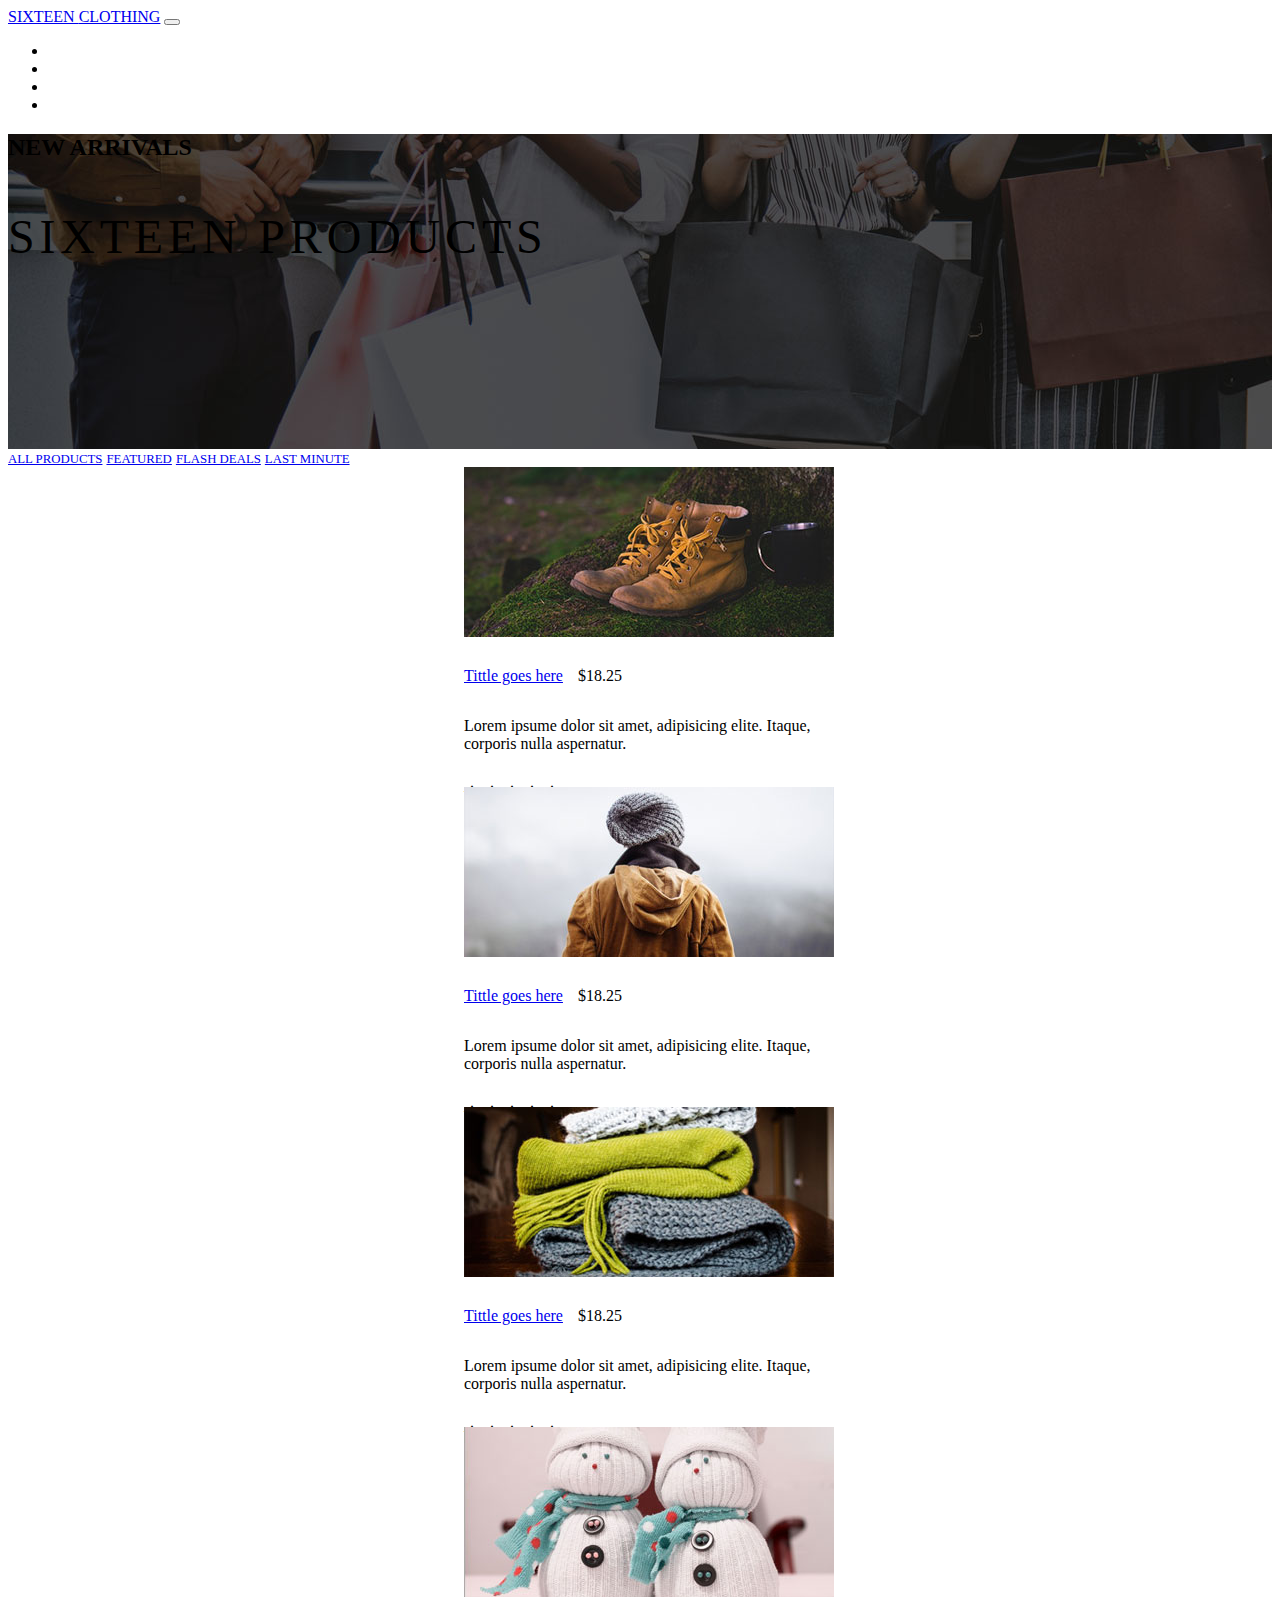
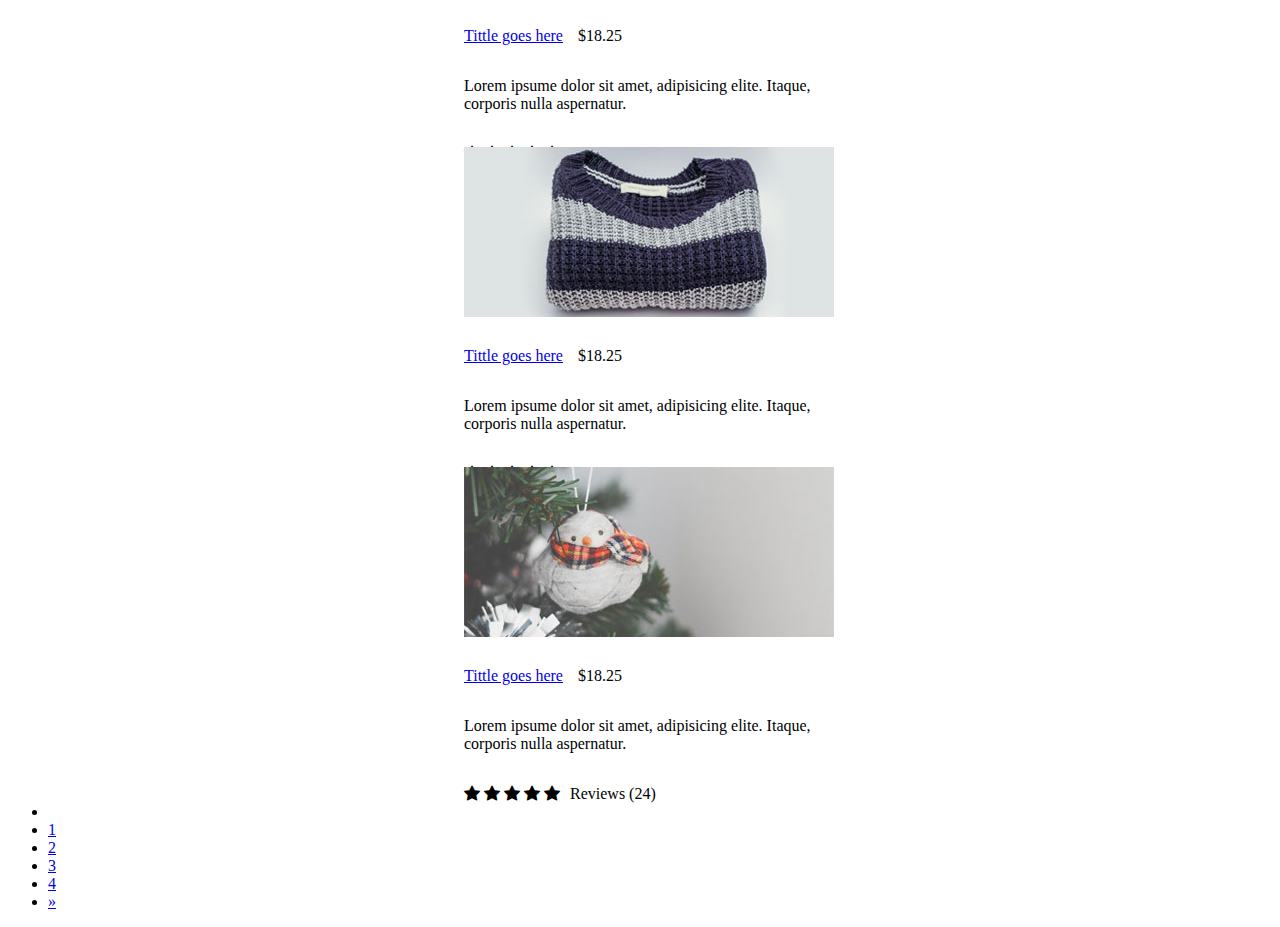
<file: ourproducts.html>
<!doctype html>
<html lang="en">
<head>
    <title>Our Products</title>
    <!-- Required meta tags -->
    <meta charset="utf-8">
    <meta name="viewport" content="width=device-width, initial-scale=1, shrink-to-fit=no">
    <link rel="stylesheet" href="ourproducts.css">
    <!-- Bootstrap CSS -->
    <link href="https://cdn.jsdelivr.net/npm/bootstrap@5.3.0-alpha1/dist/css/bootstrap.min.css" rel="stylesheet" integrity="sha384-GLhlTQ8iRABdZLl6O3oVMWSktQOp6b7In1Zl3/Jr59b6EGGoI1aFkw7cmDA6j6gD" crossorigin="anonymous">
    <link rel="stylesheet" href="https://cdn.jsdelivr.net/npm/bootstrap-icons@1.10.3/font/bootstrap-icons.css">
</head>
<body>
    <nav class="navbar navbar-expand-lg bg-dark text-light py-3">
        <div class="container-fluid">
                    <a class="navbar-brand text-light font-weight-bold fs-3" href="#">SIXTEEN <span class="text-danger">CLOTHING</span></a>
                    <button class="navbar-toggler" type="button" data-bs-toggle="collapse" data-bs-target="#navbarSupportedContent" aria-controls="navbarSupportedContent" aria-expanded="false" aria-label="Toggle navigation">
            <span class="navbar-toggler-icon text-light"></span>
            </button>
            <div id="prueba" class="d-flex align-items-center">
              <ul class="d-flex justify-content-center align-items-center gap-5">
                <li class="list-unstyled"><a class="text-decoration-none" href="index.html">Home</a></li>
                <li class="list-unstyled"><a class="text-decoration-none" href="ourproducts.html">Our Products</a></li>
                <li class="list-unstyled"><a class="text-decoration-none" href="about-us.html">About Us</a></li>
                <li class="list-unstyled"><a class="text-decoration-none" href="contact-us.html">Contact Us</a></li>
              </ul>
            </div>
          </div>
        </div>
    </nav>
  <header class="d-flex flex-column justify-content-center align-items-center" >
      <h2 class="text-danger fw-bold">NEW ARRIVALS</h2>
      <p class="text-light fw-medium">SIXTEEN PRODUCTS</p>
  </header>
<!--END HEADER-->

<!--PRODUCTOS-->
  <section>
    <div class="container-md mt-5 fw-bold d-flex justify-content-center gap-3 border-bottom border-1 pb-2" id="titulos-prod">
        <a class="text-dark text-decoration-none active" href="#">ALL PRODUCTS</a>
        <a class="text-dark text-decoration-none"  href="#">FEATURED</a>
        <a class="text-dark text-decoration-none"  href="#">FLASH DEALS</a>
        <a class="text-dark text-decoration-none"  href="#">LAST MINUTE</a>
    </div>
  <div class="container-md mt-5">
      <div class="row">
        <div class="col-4">
          <div class="card" id="cards">
            <img src="./images/product_01.jpg" alt="...">
            <div class="card-body p-4">
              <div id="titulos">
              <a href="#" class="card-title text-primary text-decoration-none">Tittle goes here</a>
              <p class="card-text fw-bold">$18.25</p>
            </div>
              <p class="card-text fw-light">Lorem ipsume dolor sit amet, adipisicing elite. Itaque, corporis nulla aspernatur.</p>
              <div id="subtitle">
              <div class="text-danger">
                <i class="bi bi-star-fill"></i>
                <i class="bi bi-star-fill"></i>
                <i class="bi bi-star-fill"></i>
                <i class="bi bi-star-fill"></i>
                <i class="bi bi-star-fill"></i>
              </div>
              <p class="card-text text-danger">
                Reviews (24)
              </p>
            </div>
            </div>
          </div>
        </div>
        <div class="col-4">
          <div class="card" id="cards">
            <img src="./images/product_02.jpg" alt="...">
            <div class="card-body p-4">
              <div id="titulos">
              <a href="#" class="card-title text-primary text-decoration-none">Tittle goes here</a>
              <p class="card-text fw-bold">$18.25</p>
            </div>
              <p class="card-text fw-light">Lorem ipsume dolor sit amet, adipisicing elite. Itaque, corporis nulla aspernatur.</p>
              <div id="subtitle">
              <div class="text-danger">
                <i class="bi bi-star-fill"></i>
                <i class="bi bi-star-fill"></i>
                <i class="bi bi-star-fill"></i>
                <i class="bi bi-star-fill"></i>
                <i class="bi bi-star-fill"></i>
              </div>
              <p class="card-text text-danger">
                Reviews (24)
              </p>
            </div>
            </div>
          </div>
        </div>
        <div class="col-4">
          <div class="card" id="cards">
            <img src="./images/product_03.jpg" alt="...">
            <div class="card-body p-4">
              <div id="titulos">
              <a href="#" class="card-title text-primary text-decoration-none">Tittle goes here</a>
              <p class="card-text fw-bold">$18.25</p>
            </div>
              <p class="card-text fw-light">Lorem ipsume dolor sit amet, adipisicing elite. Itaque, corporis nulla aspernatur.</p>
              <div id="subtitle">
                <div class="text-danger">
                  <i class="bi bi-star-fill"></i>
                  <i class="bi bi-star-fill"></i>
                  <i class="bi bi-star-fill"></i>
                  <i class="bi bi-star-fill"></i>
                  <i class="bi bi-star-fill"></i>
                </div>
                <p class="card-text text-danger">
                  Reviews (24)
                </p>
              </div>
            </div>
          </div>
        </div>
      </div>
      <div class="row mt-4">
        <div class="col-4">
          <div class="card" id="cards">
            <img src="./images/product_04.jpg" alt="...">
            <div class="card-body p-4">
              <div id="titulos">
              <a href="#" class="card-title text-primary text-decoration-none">Tittle goes here</a>
              <p class="card-text fw-bold">$18.25</p>
            </div>
              <p class="card-text fw-light">Lorem ipsume dolor sit amet, adipisicing elite. Itaque, corporis nulla aspernatur.</p>
              <div id="subtitle">
                <div class="text-danger">
                  <i class="bi bi-star-fill"></i>
                  <i class="bi bi-star-fill"></i>
                  <i class="bi bi-star-fill"></i>
                  <i class="bi bi-star-fill"></i>
                  <i class="bi bi-star-fill"></i>
                </div>
                <p class="card-text text-danger">
                  Reviews (24)
                </p>
              </div>
            </div>
          </div>
        </div>
        <div class="col-4">
          <div class="card" id="cards">
            <img src="./images/product_05.jpg" alt="...">
            <div class="card-body p-4">
              <div id="titulos">
              <a href="#" class="card-title text-primary text-decoration-none">Tittle goes here</a>
              <p class="card-text fw-bold">$18.25</p>
            </div>
              <p class="card-text fw-light">Lorem ipsume dolor sit amet, adipisicing elite. Itaque, corporis nulla aspernatur.</p>
              <div id="subtitle">
                <div class="text-danger">
                  <i class="bi bi-star-fill"></i>
                  <i class="bi bi-star-fill"></i>
                  <i class="bi bi-star-fill"></i>
                  <i class="bi bi-star-fill"></i>
                  <i class="bi bi-star-fill"></i>
                </div>
                <p class="card-text text-danger">
                  Reviews (24)
                </p>
              </div>
            </div>
          </div>
        </div>
        <div class="col-4">
          <div class="card" id="cards">
            <img src="./images/product_06.jpg" alt="...">
            <div class="card-body p-4">
              <div id="titulos">
              <a href="#" class="card-title text-primary text-decoration-none">Tittle goes here</a>
              <p class="card-text fw-bold">$18.25</p>
            </div>
              <p class="card-text fw-light">Lorem ipsume dolor sit amet, adipisicing elite. Itaque, corporis nulla aspernatur.</p>
              <div id="subtitle">
                <div class="text-danger">
                  <i class="bi bi-star-fill"></i>
                  <i class="bi bi-star-fill"></i>
                  <i class="bi bi-star-fill"></i>
                  <i class="bi bi-star-fill"></i>
                  <i class="bi bi-star-fill"></i>
                </div>
                <p class="card-text text-danger">
                  Reviews (24)
                </p>
              </div>
            </div>
          </div>
        </div>
      </div>
  </div>
  <div class="container-md mt-5 d-flex justify-content-center">
    <nav aria-label="Page navigation example" id="pagination">
      <ul class="pagination d-flex gap-2">
        <li class="page-item">
        <li class="page-item"><a class="page-link text-dark fw-bold py-2 px-3 " href="#">1</a></li>
        <li class="page-item"><a class="page-link text-dark fw-bold py-2 px-3 " href="#">2</a></li>
        <li class="page-item"><a class="page-link text-dark fw-bold py-2 px-3 " href="#">3</a></li>
        <li class="page-item "><a class="page-link text-dark fw-bold py-2 px-3 " href="#">4</a></li>
        <li class="page-item">
          <a class="page-link text-dark fw-bold py-2 px-3 " href="#" aria-label="Next">
            <span aria-hidden="true">&raquo;</span>
          </a>
        </li>
      </ul>
    </nav>

  </div>
  </section>
<!--END PRODUCTOS-->

    <script src="https://cdn.jsdelivr.net/npm/bootstrap@5.3.0-alpha1/dist/js/bootstrap.bundle.min.js" integrity="sha384-w76AqPfDkMBDXo30jS1Sgez6pr3x5MlQ1ZAGC+nuZB+EYdgRZgiwxhTBTkF7CXvN" crossorigin="anonymous"></script>
</body>
</html>
</file>
<file: style.css>
@import url('https://fonts.googleapis.com/css2?family=Poppins:ital,wght@0,100;0,200;0,300;0,400;0,500;0,600;0,700;0,800;0,900;1,100;1,200;1,300;1,400;1,500;1,600;1,700;1,800;1,900&display=swap');
body{
    font-family: 'Poppins', sans-serif;
    overflow-x: hidden;
    text-rendering: optimizeLegibility;
}    
/*HEADER*/
#navegador{
    position: relative;
}
#navegador::after{
    content: '';
    position: absolute;
    width:;
    left: 13px;
    text-align: center;
    height: 2px;
    background-color: red;
    transform-origin: top;
    transition: margin-top 350ms ease-in-out;
    display: inline;
}
/*#enlace:hover::before{
    display: inline;
    width: 80%;
    margin-top: 45px ;
    visibility: visible;
}*/
#slide img{
    max-height: 37rem;
    overflow-y: hidden;
    width: 100% !important;
}
#slide{
    position: relative;
}
#text-slide{
        position: absolute;
        left: 0;
        right: 0;
        transform: translateY(-70%)
}
#text-slide h2{
    font-size: 1.5rem;
}
#text-slide p{
    font-size: 4rem;
    letter-spacing: 0.3rem;
}
#btn-slide button{
    border-radius: 50%;
    width: 10px;
    height: 10px;
    margin-inline: 10px;
}
/*PANTALLA CHICA*/
@media screen and (max-width:776px) {
    #text-slide h2{
        font-size: 1.5rem;
    }
    #text-slide p{
        font-size: 2.5rem;
    }
    #text-slide{
        transform: translateY(-25%)
    }
}
/*PANTALLA MEDIANA*/
@media screen and (max-width:990px) {
    #text-slide h2{
        font-size: 2rem;
    }
    #text-slide p{
        font-size: 3rem;
    }
    #text-slide{
        transform: translateY(-50%)
    }
}
/*PANTALLA GRANDE*/
@media screen and (min-width:1200px){
    #text-slide{
        transform: translateY(-80%)
    }
}
/*END HEADER*/
/*TARJETAS*/
#cards{
    width: 13rem;
    height: 23rem;
    margin: 0 auto;
}
/*PANTALLA GRANDE*/
@media screen and (min-width:992px){
    #cards{
    width: 16rem;
    height: 20rem;
    }
    #titulos{
        display: flex;
        align-items: center;
        gap: 15px;
        width: 100%;
        margin-top: 10px;
    }
    #subtitle{
        display: flex;
        align-items: center;
        gap: 10px;
    }
}
@media screen and (min-width:1199px) {
    #cards{
        width: 22rem;
        height: 20rem;
        }
}
/*PANTALLA EXTRA-GRANDE*/
@media screen and (min-width:1400px){
    #cards{
        width: 25rem;
        height: 21rem;
        }
        #subtitle{
            display: flex;
            align-items: center;
            justify-content: space-between;
        }    
}
    /*END TARJETAS*/
#prueba a{
    position: relative;
    color: white;
    font-weight: bold;
}
#prueba a::before{
    content: '';
    position: absolute;
    background-color: red;
    margin-top: 22px;
    height: 2px;
    width: 100%;
    transition: all 350ms;
    visibility: hidden;
}

#prueba a:hover::before{
    margin-top: 40px;
    visibility: visible;
}
</file>
<file: about-us.css>
header{
    background-image: url(./images/about-heading.jpg);
    background-repeat: no-repeat;
    background-size: cover;
    background-position: center center;
    height: 34vh;
    width: 100vw;
}
header h2{
    font-size: 1.5rem;
}
header h1{
    font-size: 2.5rem;
    letter-spacing: 0.3rem;
}
/*BACKGROUND*/
#redes i{
    transition: all 350ms;
}
#redes i:hover{
    cursor: pointer;
    background-color: red !important;
    color: white;
}
/*END BACKGROUND*/
/*SERVICIOS*/
#servicios{
    background-image: url(./images/services-bg.jpg);
    height: 70vh;
}
#imagen{
    height: 145px;
}
#imagen i{
    color: white;
    background-color: rgb(238, 60, 60);
    padding: 25px 35px;
}
#tarjeta{
    width: 17rem;
    height: 26em;
}
/*END SERVICIOS*/
#prueba a{
    position: relative;
    color: white;
    font-weight: bold;
}
#prueba a::before{
    content: '';
    position: absolute;
    background-color: red;
    margin-top: 22px;
    height: 2px;
    width: 100%;
    transition: all 350ms;
    visibility: hidden;
}

#prueba a:hover::before{
    margin-top: 70px;
    visibility: visible;
}
#imagen{
    position: relative;
}
#presentaciones img{
    position: relative;
    width: 100%;
}
#presentacion{
    position: absolute;
    width: 100%;
    height: 64%;
    background-color: red;
    opacity: 0.9;
    display: flex;
    align-items: center;
    justify-content: center;
    opacity: 0;
    transition: all 350ms;
}
#presentacion:hover{
    opacity: 0.9;
}
</file>
<file: contact-us.css>
header{
    background-image: url(./images/contact-heading.jpg);
    height: 30vh;
}
/*UBICACION*/
#prueba a{
    position: relative;
    color: white;
    font-weight: bold;
}
#prueba a::before{
    content: '';
    position: absolute;
    background-color: red;
    margin-top: 22px;
    height: 2px;
    width: 100%;
    transition: all 350ms;
    visibility: hidden;
}

#prueba a:hover::before{
    margin-top: 40px;
    visibility: visible;
}
</file>
<file: ourproducts.css>
header{
    background-image: url(./images/products-heading.jpg);
    height: 35vh;
}
header h2{
    font-size: 1.5rem;
}
header p{
    font-size: 3rem;
    letter-spacing: 0.3rem;
}
/*PRODUCTOS*/
#titulos-prod a{
    font-size: 0.8rem;
    transition: all 250ms;
}
#titulos-prod a:hover{
    color: red !important;
}
#titulos-prod a:focus{
    color: red !important;
}
#cards{
    width: 13rem;
    height: 22rem;
    margin: 0 auto;
}
/*PANTALLA GRANDE*/
@media screen and (min-width:992px){
    #cards{
    width: 16rem;
    height: 20rem;
    }
    #titulos{
        display: flex;
        align-items: center;
        gap: 15px;
        width: 100%;
        margin-top: 10px;
    }
    #subtitle{
        display: flex;
        align-items: center;
        gap: 10px;
    }
}    
@media screen and (min-width:1199px) {
    #cards{
        width: 22rem;
        height: 20rem;
        }
}
/*PANTALLA EXTRA-GRANDE*/
@media screen and (min-width:1400px){
    #cards{
        width: 25rem;
        height: 22rem;
        }
        #subtitle{
            display: flex;
            align-items: center;
            justify-content: space-between;
        }   
/*END PRODUCTOS*/
/*PAGINATION*/
#pagination a{
    transition: all 350ms;
}
#pagination a:hover{
    color: white !important;
    background-color: red;
}
/*END PAGINATION*/
}
#prueba a{
    position: relative;
    color: white;
    font-weight: bold;
}
#prueba a::before{
    content: '';
    position: absolute;
    background-color: red;
    margin-top: 22px;
    height: 2px;
    width: 100%;
    transition: all 350ms;
    visibility: hidden;
}

#prueba a:hover::before{
    margin-top: 50px;
    visibility: visible;
}
</file>
